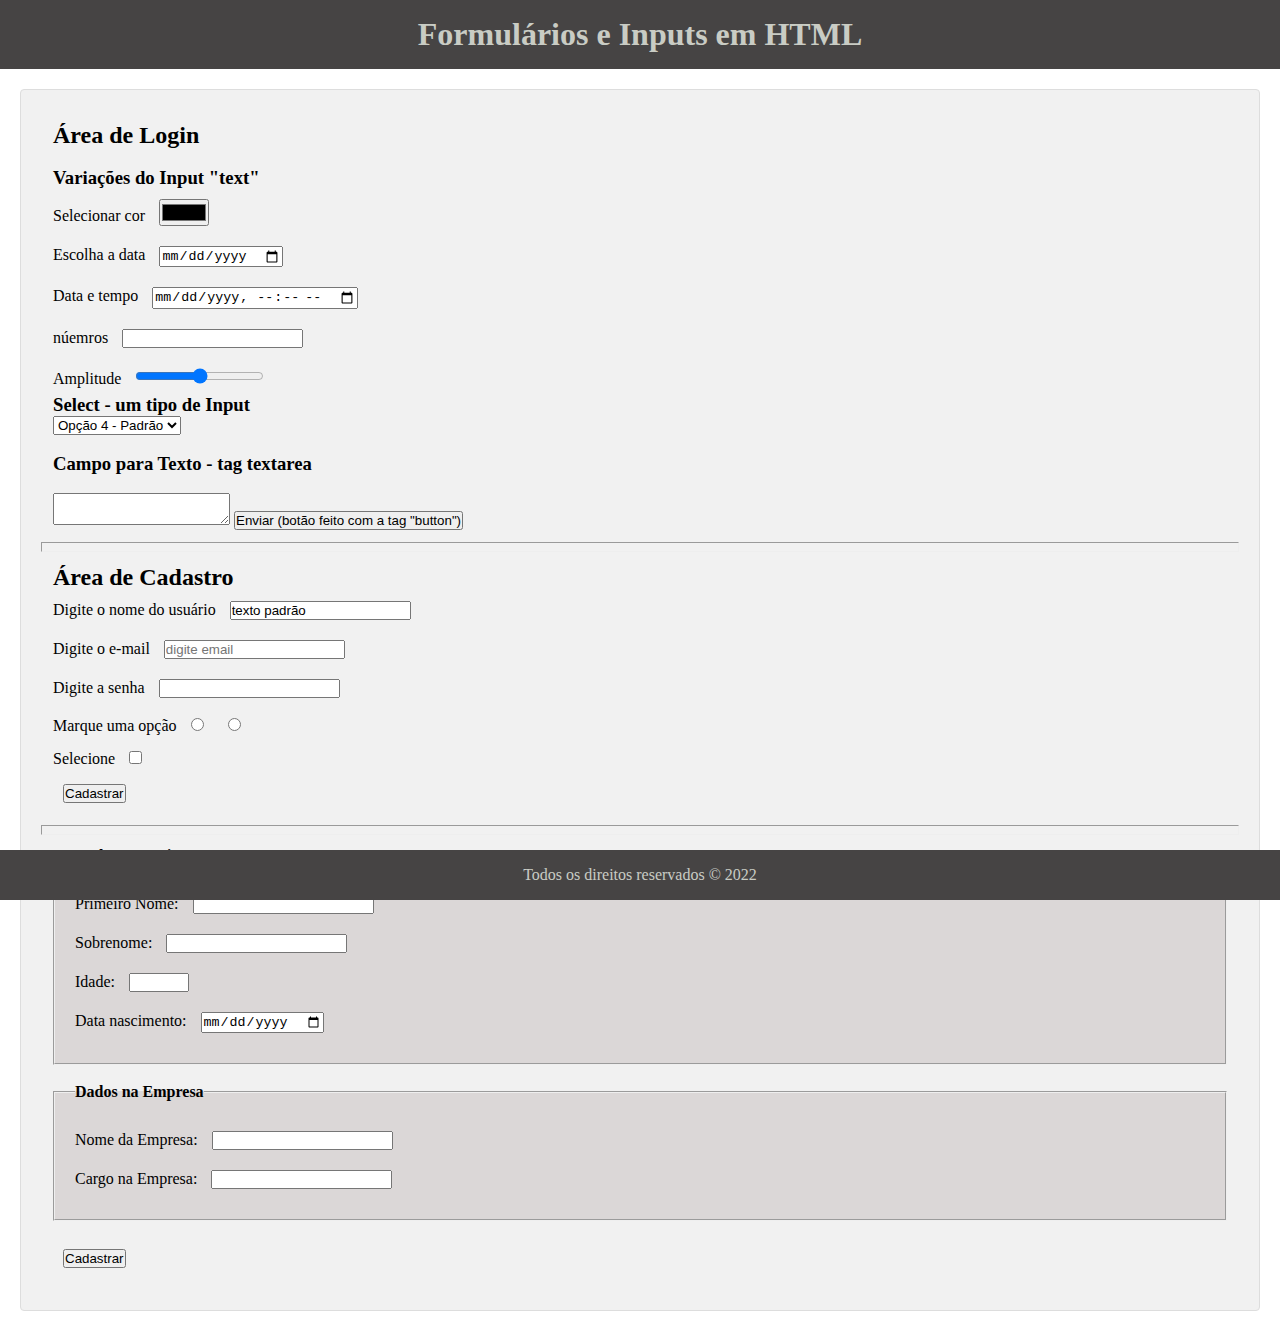
<file: Formulários/index.html>
<!DOCTYPE html>
<html lang="pt-br">
<head>
    <meta charset="UTF-8">
    <meta name="viewport" content="width=device-width, initial-scale=1.0">
    <link rel="stylesheet" href="./style.css">
    <title>Criando Formulários e Inputs</title>
</head>
<body>
    <header>
        <h1>Formulários e Inputs em HTML</h1>
    </header>
    <section>
        <div>
            <h2>Área de Login</h2>
            <br>
            <form action="/Formulários/Páginas/login.htm" method="get">
                <h3>Variações do Input "text"</h3>

                <label for="cor">Selecionar cor</label>
                <input type="color" name="cor" id="cor">
                <br>
                <label for="date">Escolha a data</label>
                <input type="date" name="data" id="date">
                <br>
                <label for="date2">Data e tempo</label>
                <input type="datetime-local" name="date_e_time" id="date2">
                <br>
                <label for="number">núemros</label>
                <input type="number" name="numero"  id="number">
                <br>
                <label for="range">Amplitude</label>
                <input type="range" name="ampitude" id="range">
                <br>
                <h3>Select - um tipo de Input</h3>
                <select name="select" id="sel">
                    <option value="Teste de opcao1">Opção 1</option>
                    <option value="Teste de opcao2">Opção 2</option>
                    <option value="Teste de opcao3">Opção 3</option>
                    <option value="Valor Padrão opcao4" selected>Opção 4  - Padrão</option>
                </select>
                <br>
                <br>
                <h3>Campo para Texto - tag textarea</h3>
                <br>
                <textarea name="area_texto" id="a_text"></textarea>
                <button name="botão" id="botao">Enviar (botão feito com a tag "button")</button>
            </form>
        </div>
        <hr style="height: 10px;">
        <div>
            <h2>Área de Cadastro</h2>
            <form action="/Formulários/Páginas/cadastro.html" method="GET">

                <label for="name">Digite o nome do usuário</label>
                <input type="text" name="usuario" id="name" value="texto padrão">
                <br>
                <label for="email">Digite o e-mail</label>
                <input type="email" name="email" id="email" placeholder="digite email">
                <br>
                <label for="password">Digite a senha</label>
                <input type="password" name="senha" id="password">
                <br>
                <label for="marcar">Marque uma opção</label>
                <input type="radio" name="opcao" id="marcar1" value="opcao1">
                <input type="radio" name="opcao" id="marcar1" value="opcao2">
                <br>
                <label for="box">Selecione</label>
                <input type="checkbox" name="aceitar" id="box">
                <br>
                <input type="submit" value="Cadastrar">
            </form>
        </div>
        <hr style="height: 10px;">
        <div>
            <form action="POST">
                <input type="hidden" name="campoOculto" id="hidden" value="ID_TOKEN_ou_outro">
                <fieldset>
                    <legend style="font-weight: bold;">Dados Pessoais</legend>
                    <label for="first_name"> 
                    Primeiro Nome:
                    <input type="text" name="nome" id="first_name" required>
                    </label>
                    <br>
                    <label for="post_name">
                        Sobrenome:
                        <input type="text" name="sobrenome" id="post_name" required>
                    </label>
                    <br>
                    <label for="age">Idade:
                        <input type="number" name="idade" id="age" step="2" min="18" max="100">
                    </label>
                    <br>
                    <label for="date">Data nascimento:
                        <input type="date" name="dataNascimento" id="date" min="2012-01-01">
                    </label>
                </fieldset>
                <br>
                <fieldset>
                    <Legend style="font-weight: bold;">Dados na Empresa</Legend>
                    <label for="emp_name"> 
                    Nome da Empresa:
                    <input type="text" name="nome" id="emp_name" required>
                    </label>
                    <br>
                    <label for="cargo">
                        Cargo na Empresa:
                        <input type="text" name="sobrenome" id="cargo" required>
                    </label>
                </fieldset>
                <br>
                <input type="submit" value="Cadastrar">
            </form>
        </div>
    </section>
</body>
<footer>
    <p>Todos os direitos reservados &copy; 2022</p>
</footer>
</html>
</file>
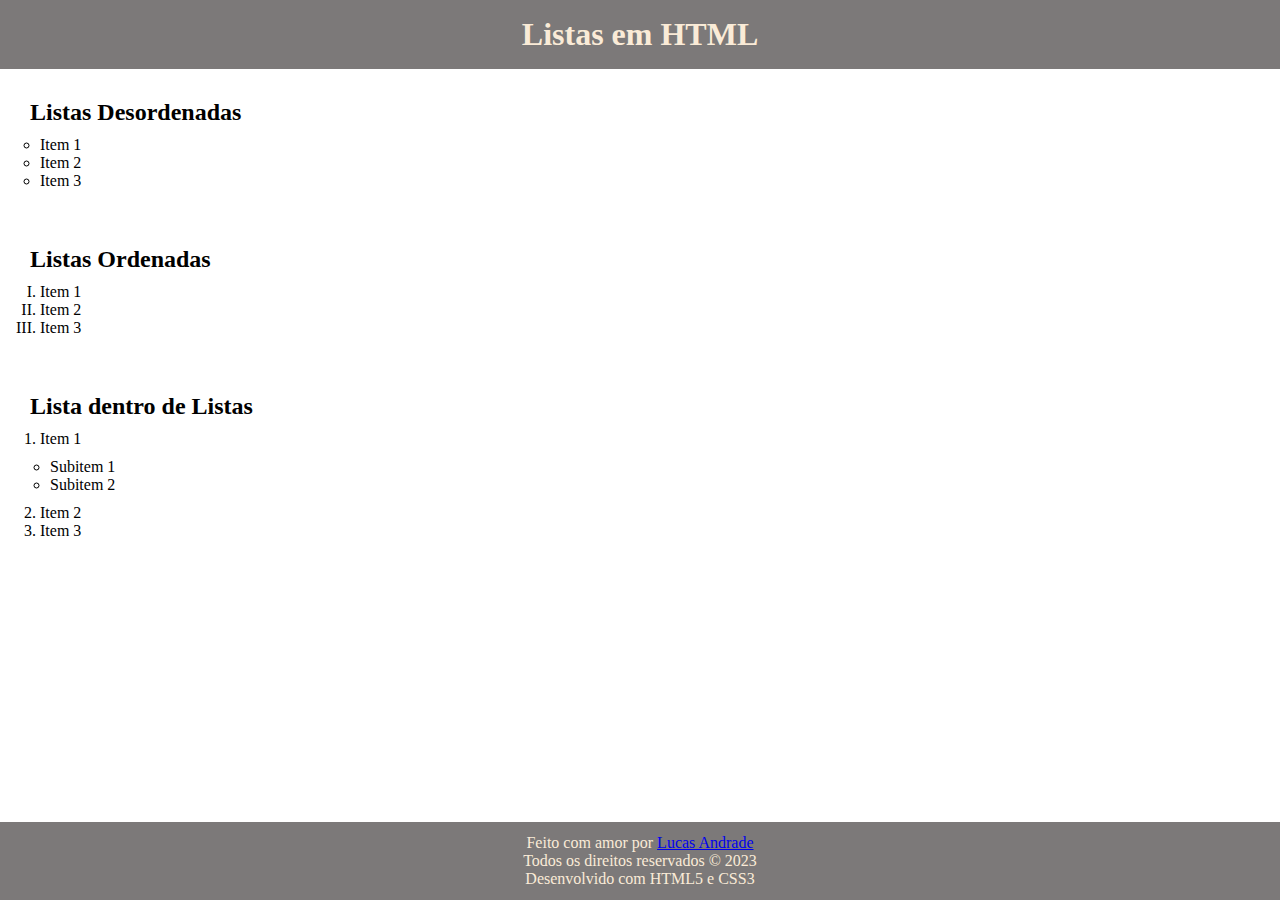
<file: Listas/index.html>
<!DOCTYPE html>
<html lang="pt-br">
<head>
    <meta charset="UTF-8">
    <meta name="viewport" content="width=device-width, initial-scale=1.0">
    <link rel="stylesheet" href="./style.css">
    <title>Listas</title>
</head>
<body>
    <header>
        <h1>Listas em HTML</h1>
    </header>
    <section>
        <div>
            <h2>Listas Desordenadas</h2>

            <ul style="list-style-type:circle;">
                <li>Item 1</li>
                <li>Item 2</li>
                <li>Item 3</li>
            </ul>
        </div>
        <div>
            <h2>Listas Ordenadas</h2>

            <ol type="I">
                <li>Item 1</li>
                <li>Item 2</li>
                <li>Item 3</li>
            </ol>
        </div>
        <div>
            <h2>Lista dentro de Listas</h2>

            <ol>
                <li>Item 1
                    <ul>
                        <li>Subitem 1</li>
                        <li>Subitem 2</li>
                    </ul>
                </li>
                <li>Item 2</li>
                <li>Item 3</li>
            </ol>
        </div>
    </section>
    
</body>
<footer>
    <p>Feito com amor por <a href="https://www.linkedin.com/in/lucas-andrade-22b0a61a6/">Lucas Andrade</a></p>
    <p>Todos os direitos reservados &copy; 2023</p>
    <p>Desenvolvido com HTML5 e CSS3</p>
</footer>
</html>
</file>
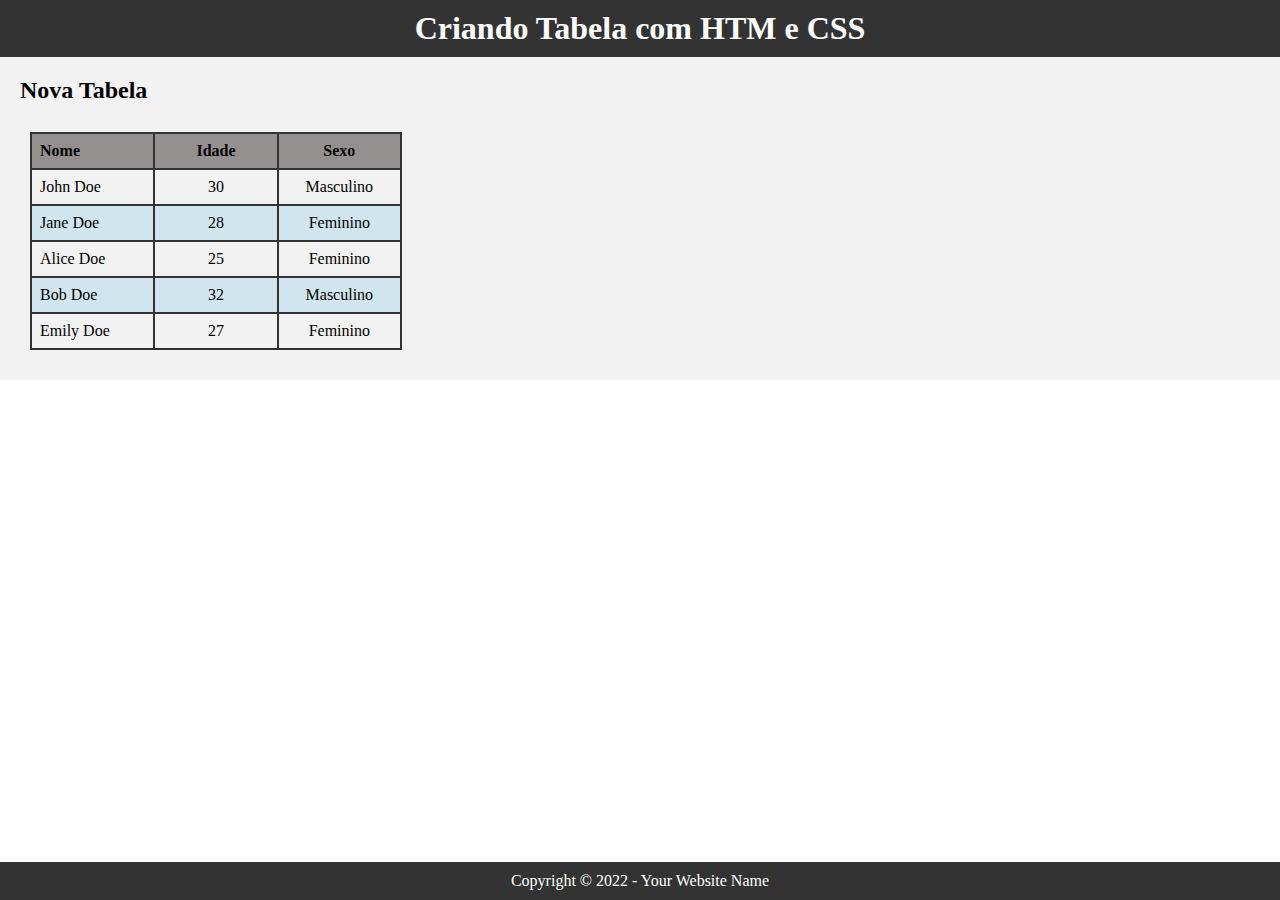
<file: Tabelas/index.html>
<!DOCTYPE html>
<html lang="pt-br">
<head>
    <meta charset="UTF-8">
    <meta name="viewport" content="width=device-width, initial-scale=1.0">
    <link rel="stylesheet" href="./style.css">
    <title>Tabelas em HTML com CSS</title>
</head>
<body>
    <header>
        <h1>Criando Tabela com HTM e CSS</h1>
    </header>
    <section>
        <h2>Nova Tabela</h2>
        <br>
        <div>
            <table>
                <thead>
                    <tr>
                        <th class="nome" >Nome</th>
                        <th>Idade</th>
                        <th>Sexo</th>
                    </tr>
                </thead>
                <tbody>
                    <tr>
                        <td class="nome">John Doe</td>
                        <td>30</td>
                        <td>Masculino</td>
                    </tr>
                    <tr>
                        <td class="nome">Jane Doe</td>
                        <td>28</td>
                        <td>Feminino</td>
                    </tr>
                    <tr>
                        <td class="nome">Alice Doe</td>
                        <td>25</td>
                        <td>Feminino</td>
                    </tr>
                    <tr>
                        <td class="nome">Bob Doe</td>
                        <td>32</td>
                        <td>Masculino</td>
                    </tr>
                    <tr>
                        <td class="nome">Emily Doe</td>
                        <td>27</td>
                        <td>Feminino</td>
                    </tr>
                </tbody>
            </table>
        </div>
    </section>
    
</body>
<footer>
    <p>Copyright © 2022 - Your Website Name</p>
</footer>
</html>
</file>
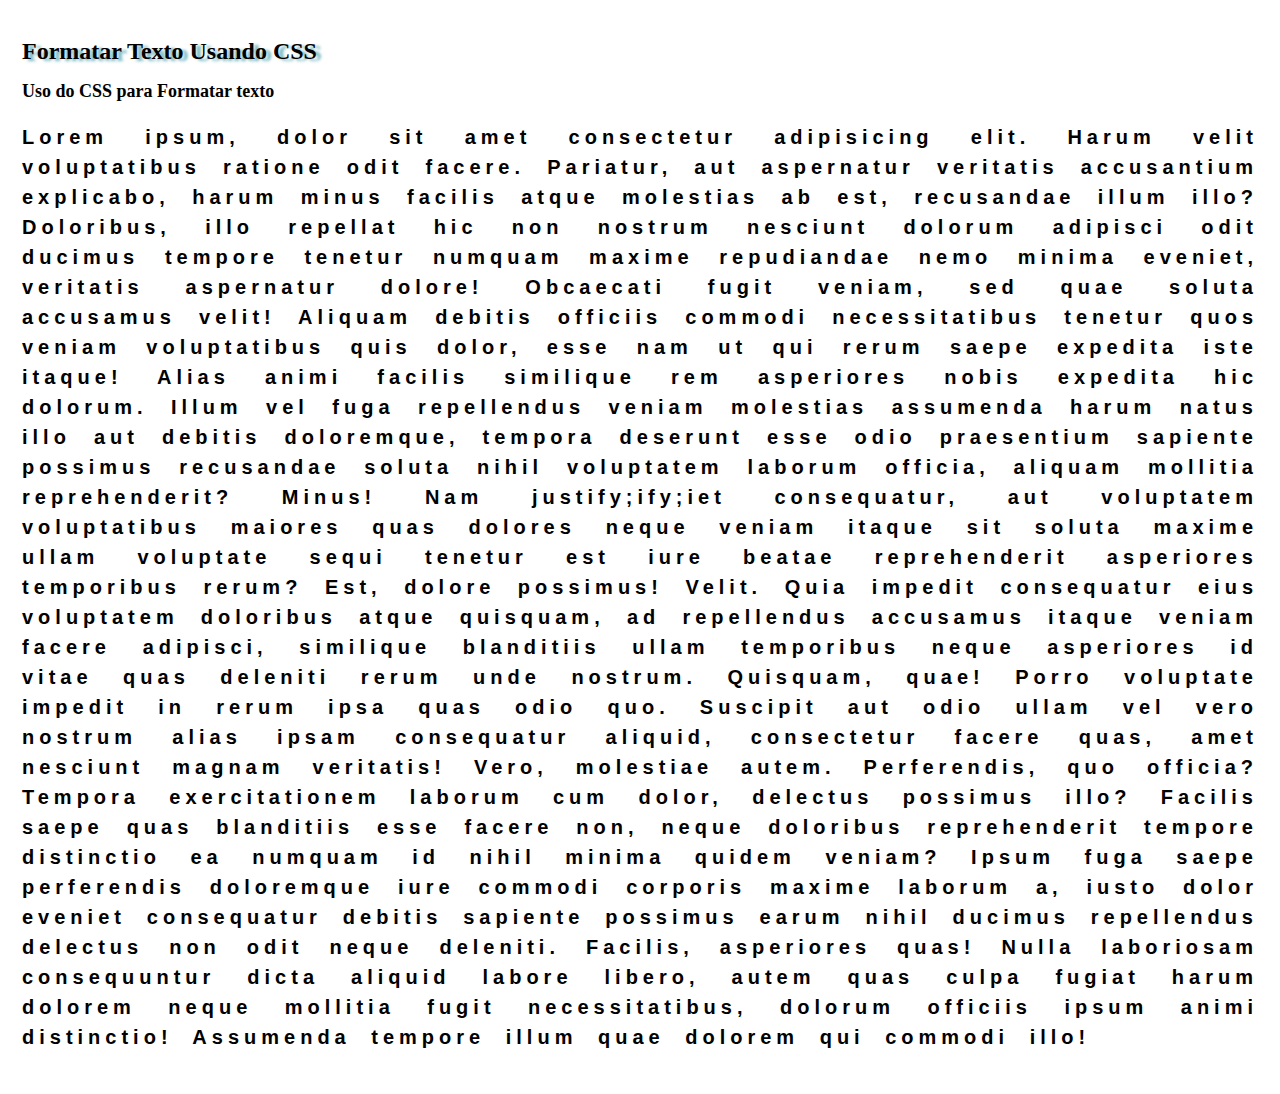
<file: Format_txt_CSS/text.html>
<!DOCTYPE html>
<html lang="en">
<head>
    <meta charset="UTF-8">
    <meta name="viewport" content="width=device-width, initial-scale=1.0">
    <link rel="stylesheet" href="./text.css">
    <title>Formatação de Texto</title>
</head>
<body>
    <header>
        <h1>Formatar Texto Usando CSS</h1>
    </header>
    <section>
        <h2>Uso do CSS para Formatar texto</h2>
        <p>
            Lorem ipsum, dolor sit amet consectetur adipisicing elit. Harum velit voluptatibus ratione odit facere. Pariatur, aut aspernatur veritatis accusantium explicabo, harum minus facilis atque molestias ab est, recusandae illum illo?
            Doloribus, <a>illo repellat hic non nostrum nesciunt dolorum adipisci odit</a> ducimus tempore tenetur numquam maxime repudiandae nemo minima eveniet, veritatis aspernatur dolore! Obcaecati fugit veniam, sed quae soluta accusamus velit!
            Aliquam debitis officiis commodi necessitatibus tenetur quos veniam voluptatibus quis dolor, esse nam ut qui rerum saepe expedita iste itaque! Alias animi facilis similique rem asperiores nobis expedita hic dolorum.
            Illum vel fuga repellendus veniam molestias assumenda harum natus illo aut debitis doloremque, tempora deserunt esse odio praesentium sapiente possimus recusandae soluta nihil voluptatem laborum officia, aliquam mollitia reprehenderit? Minus!
            Nam justify;ify;iet consequatur, aut voluptatem voluptatibus maiores quas dolores neque veniam itaque sit soluta maxime ullam voluptate sequi tenetur est iure beatae reprehenderit asperiores temporibus rerum? Est, dolore possimus! Velit.
            Quia impedit consequatur eius voluptatem doloribus atque quisquam, ad repellendus accusamus itaque veniam facere adipisci, similique blanditiis ullam temporibus neque asperiores id vitae quas deleniti rerum unde nostrum. Quisquam, quae!
            Porro voluptate impedit in rerum ipsa quas odio quo. Suscipit aut odio ullam vel vero nostrum alias ipsam consequatur aliquid, consectetur facere quas, amet nesciunt magnam veritatis! Vero, molestiae autem.
            Perferendis, quo officia? Tempora exercitationem laborum cum dolor, delectus possimus illo? Facilis saepe quas blanditiis esse facere non, neque doloribus reprehenderit tempore distinctio ea numquam id nihil minima quidem veniam?
            Ipsum fuga saepe perferendis doloremque iure commodi corporis maxime laborum a, iusto dolor eveniet consequatur debitis sapiente possimus earum nihil ducimus repellendus delectus non odit neque deleniti. Facilis, asperiores quas!
            Nulla laboriosam consequuntur dicta aliquid labore libero, autem quas culpa fugiat harum dolorem neque mollitia fugit necessitatibus, dolorum officiis ipsum animi distinctio! Assumenda tempore illum quae dolorem qui commodi illo!
        </p>
    </section>
    
</body>
</html>
</file>
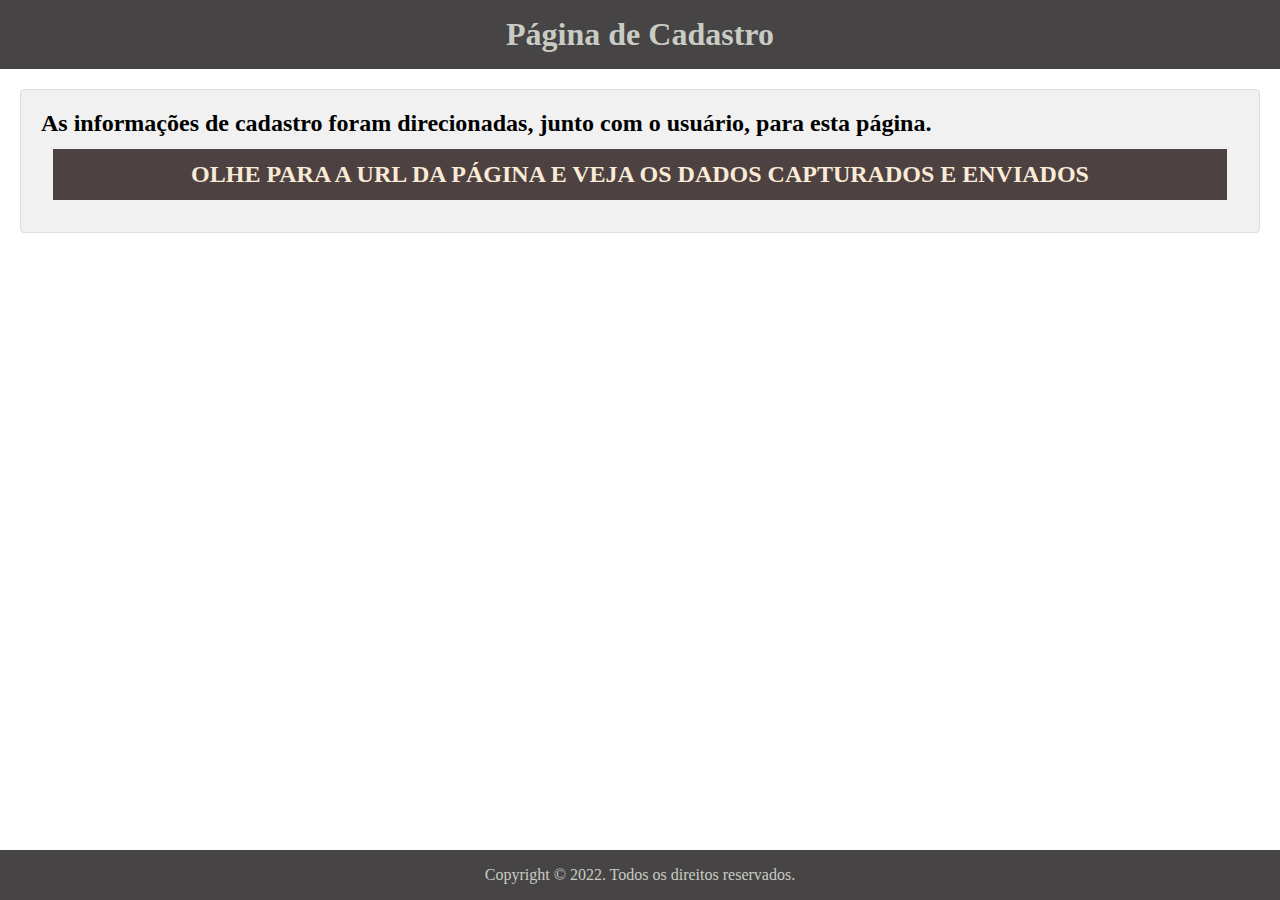
<file: Formulários/Páginas/cadastro.html>
<!DOCTYPE html>
<html lang="pt-br">
<head>
    <meta charset="UTF-8">
    <meta name="viewport" content="width=device-width, initial-scale=1.0">
    <link rel="stylesheet" href="/Formulários/style.css">
    <title>Página de Cadastro</title>
</head>
<body>
    <header>
        <h1>Página de Cadastro</h1>
    </header>
    <section>
        <h2>As informações de cadastro foram direcionadas, junto com o usuário, para esta página.</h2>

        <div style="background-color: rgb(78, 65, 65); color:antiquewhite; text-align:center; margin: 12px">
            <h2>OLHE PARA A URL DA PÁGINA E VEJA OS DADOS CAPTURADOS E ENVIADOS</h2>
        </div>
    </section>
</body>
<footer>
    <p>Copyright © 2022. Todos os direitos reservados.</p>
</footer>
</html>
</file>
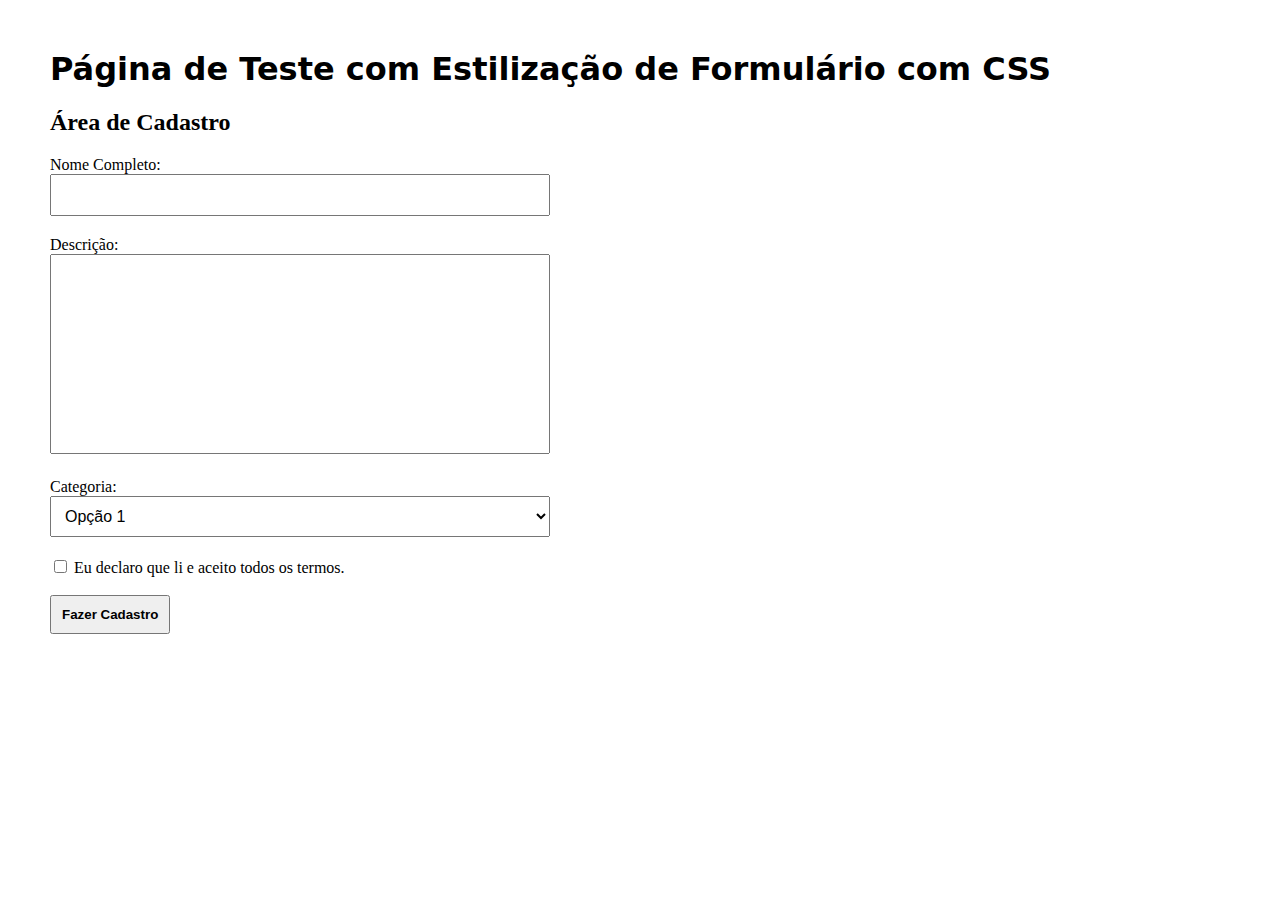
<file: Formulários/Páginas/Estilizada.html>
<!DOCTYPE html>
<html lang="pt-br">
<head>
    <meta charset="UTF-8">
    <meta name="viewport" content="width=device-width, initial-scale=1.0">
    <link rel="stylesheet" href="./Estilizada.css">
    <title>Estilização de Formulário com CSS</title>
</head>
<body>
    <header>
        <h1>Página de Teste com Estilização de Formulário com CSS</h1>
    </header>
    <section>
        <h2>Área de Cadastro</h2>
        
        <form action="./login.htm" method="get">
            <label for="name">
                Nome Completo: <br>
                <input type="text" name="nome" id="name">
            </label>

            <label for="description">
                Descrição: <br>
                <textarea name="descricao" id="description"></textarea>
            </label>

            <label for="">
                Categoria: <br>
                <select name="categoria" id="">
                    <option value="1">Opção 1</option>
                    <option value="2">Opção 2</option>
                    <option value="3">Opção 3</option>
                    <option value="4">Opção 4</option>
                    <option value="5">Opção 5</option>
                </select>
            </label>

            <label for="">
                <input type="checkbox" id="check">
                Eu declaro que li e aceito todos <a href="./termos.html" target="_blank" id="link">os termos.</a> 
            </label>
            <br>

            <button>Fazer Cadastro</button>
        </form>
    </section>
</body>
</html>
</file>
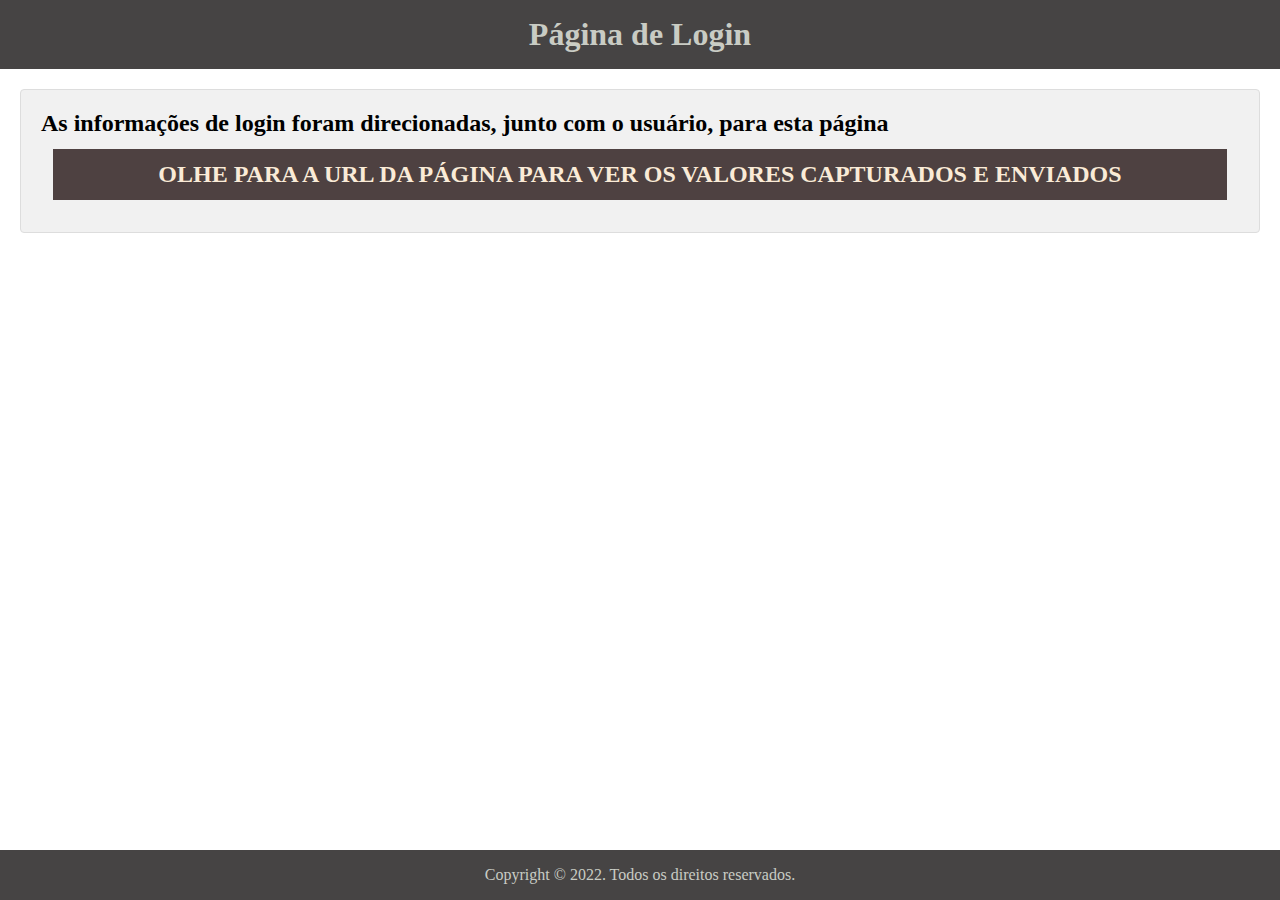
<file: Formulários/Páginas/login.htm>
<!DOCTYPE html>
<html lang="en">
<head>
    <meta charset="UTF-8">
    <meta name="viewport" content="width=device-width, initial-scale=1.0">
    <link rel="stylesheet" href="/Formulários/style.css">
    <title>Página de Login</title>
</head>
<body>
    <header>
        <h1>Página de Login</h1>
    </header>
    <section>
        <h2>As informações de login foram direcionadas, junto com o usuário, para esta página</h2>
        <div style="background-color: rgb(78, 65, 65); color:antiquewhite; text-align:center; margin: 12px">
            <h2>OLHE PARA A URL DA PÁGINA PARA VER OS VALORES CAPTURADOS E ENVIADOS</h2>
        </div>
    </section>
</body>
<footer>
    <p>Copyright © 2022. Todos os direitos reservados.</p>
</footer>
</html>
</file>
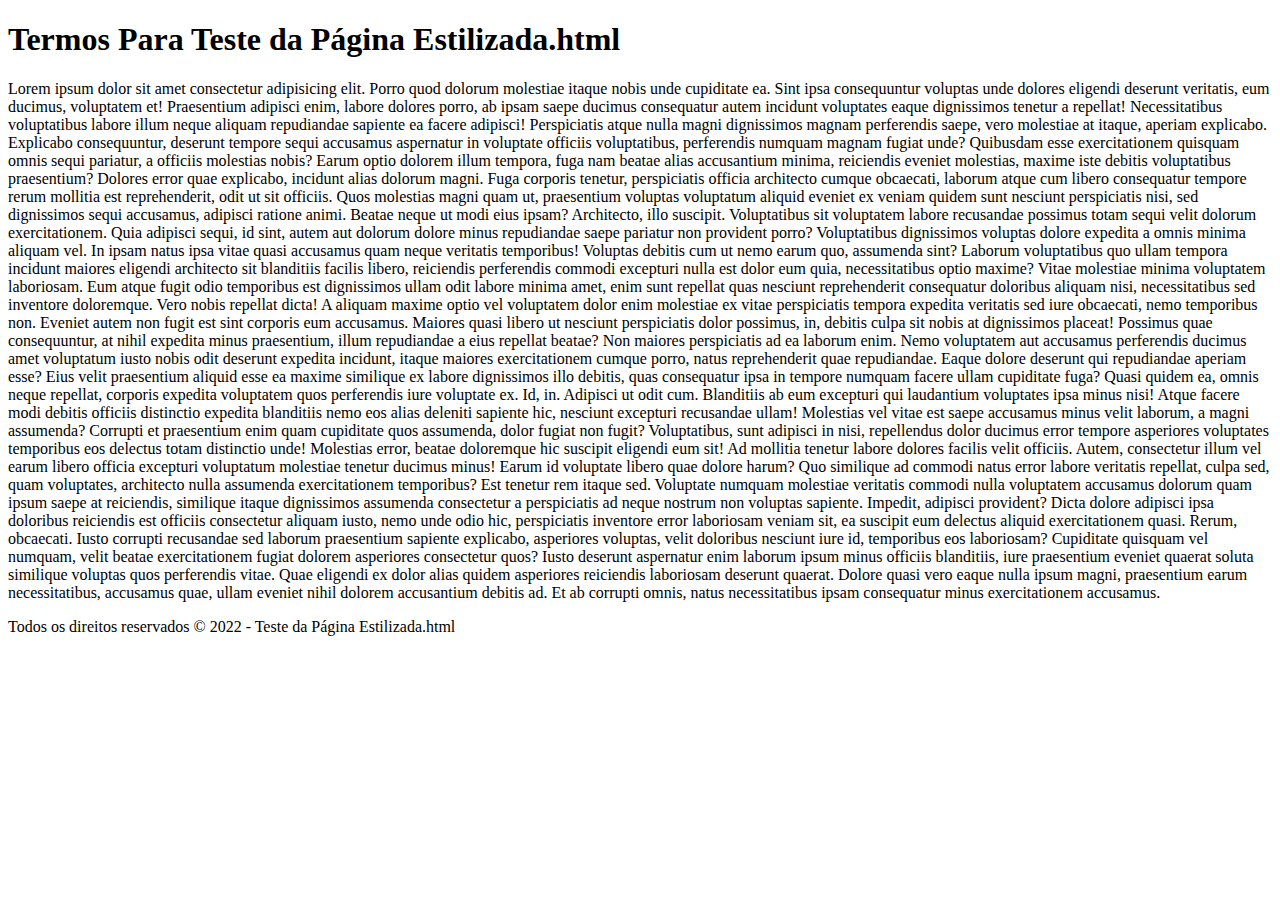
<file: Formulários/Páginas/termos.html>
<!DOCTYPE html>
<html lang="pt-br">
<head>
    <meta charset="UTF-8">
    <meta name="viewport" content="width=device-width, initial-scale=1.0">
    <title>Termos da Página Estilizada</title>
</head>
<body>
    <Header>
        <h1>Termos Para Teste da Página Estilizada.html</h1>
    </Header>
    <section>
        <p>
            Lorem ipsum dolor sit amet consectetur adipisicing elit. Porro quod dolorum molestiae itaque nobis unde cupiditate ea. Sint ipsa consequuntur voluptas unde dolores eligendi deserunt veritatis, eum ducimus, voluptatem et!
            Praesentium adipisci enim, labore dolores porro, ab ipsam saepe ducimus consequatur autem incidunt voluptates eaque dignissimos tenetur a repellat! Necessitatibus voluptatibus labore illum neque aliquam repudiandae sapiente ea facere adipisci!
            Perspiciatis atque nulla magni dignissimos magnam perferendis saepe, vero molestiae at itaque, aperiam explicabo. Explicabo consequuntur, deserunt tempore sequi accusamus aspernatur in voluptate officiis voluptatibus, perferendis numquam magnam fugiat unde?
            Quibusdam esse exercitationem quisquam omnis sequi pariatur, a officiis molestias nobis? Earum optio dolorem illum tempora, fuga nam beatae alias accusantium minima, reiciendis eveniet molestias, maxime iste debitis voluptatibus praesentium?
            Dolores error quae explicabo, incidunt alias dolorum magni. Fuga corporis tenetur, perspiciatis officia architecto cumque obcaecati, laborum atque cum libero consequatur tempore rerum mollitia est reprehenderit, odit ut sit officiis.
            Quos molestias magni quam ut, praesentium voluptas voluptatum aliquid eveniet ex veniam quidem sunt nesciunt perspiciatis nisi, sed dignissimos sequi accusamus, adipisci ratione animi. Beatae neque ut modi eius ipsam?
            Architecto, illo suscipit. Voluptatibus sit voluptatem labore recusandae possimus totam sequi velit dolorum exercitationem. Quia adipisci sequi, id sint, autem aut dolorum dolore minus repudiandae saepe pariatur non provident porro?
            Voluptatibus dignissimos voluptas dolore expedita a omnis minima aliquam vel. In ipsam natus ipsa vitae quasi accusamus quam neque veritatis temporibus! Voluptas debitis cum ut nemo earum quo, assumenda sint?
            Laborum voluptatibus quo ullam tempora incidunt maiores eligendi architecto sit blanditiis facilis libero, reiciendis perferendis commodi excepturi nulla est dolor eum quia, necessitatibus optio maxime? Vitae molestiae minima voluptatem laboriosam.
            Eum atque fugit odio temporibus est dignissimos ullam odit labore minima amet, enim sunt repellat quas nesciunt reprehenderit consequatur doloribus aliquam nisi, necessitatibus sed inventore doloremque. Vero nobis repellat dicta!
            A aliquam maxime optio vel voluptatem dolor enim molestiae ex vitae perspiciatis tempora expedita veritatis sed iure obcaecati, nemo temporibus non. Eveniet autem non fugit est sint corporis eum accusamus.
            Maiores quasi libero ut nesciunt perspiciatis dolor possimus, in, debitis culpa sit nobis at dignissimos placeat! Possimus quae consequuntur, at nihil expedita minus praesentium, illum repudiandae a eius repellat beatae?
            Non maiores perspiciatis ad ea laborum enim. Nemo voluptatem aut accusamus perferendis ducimus amet voluptatum iusto nobis odit deserunt expedita incidunt, itaque maiores exercitationem cumque porro, natus reprehenderit quae repudiandae.
            Eaque dolore deserunt qui repudiandae aperiam esse? Eius velit praesentium aliquid esse ea maxime similique ex labore dignissimos illo debitis, quas consequatur ipsa in tempore numquam facere ullam cupiditate fuga?
            Quasi quidem ea, omnis neque repellat, corporis expedita voluptatem quos perferendis iure voluptate ex. Id, in. Adipisci ut odit cum. Blanditiis ab eum excepturi qui laudantium voluptates ipsa minus nisi!
            Atque facere modi debitis officiis distinctio expedita blanditiis nemo eos alias deleniti sapiente hic, nesciunt excepturi recusandae ullam! Molestias vel vitae est saepe accusamus minus velit laborum, a magni assumenda?
            Corrupti et praesentium enim quam cupiditate quos assumenda, dolor fugiat non fugit? Voluptatibus, sunt adipisci in nisi, repellendus dolor ducimus error tempore asperiores voluptates temporibus eos delectus totam distinctio unde!
            Molestias error, beatae doloremque hic suscipit eligendi eum sit! Ad mollitia tenetur labore dolores facilis velit officiis. Autem, consectetur illum vel earum libero officia excepturi voluptatum molestiae tenetur ducimus minus!
            Earum id voluptate libero quae dolore harum? Quo similique ad commodi natus error labore veritatis repellat, culpa sed, quam voluptates, architecto nulla assumenda exercitationem temporibus? Est tenetur rem itaque sed.
            Voluptate numquam molestiae veritatis commodi nulla voluptatem accusamus dolorum quam ipsum saepe at reiciendis, similique itaque dignissimos assumenda consectetur a perspiciatis ad neque nostrum non voluptas sapiente. Impedit, adipisci provident?
            Dicta dolore adipisci ipsa doloribus reiciendis est officiis consectetur aliquam iusto, nemo unde odio hic, perspiciatis inventore error laboriosam veniam sit, ea suscipit eum delectus aliquid exercitationem quasi. Rerum, obcaecati.
            Iusto corrupti recusandae sed laborum praesentium sapiente explicabo, asperiores voluptas, velit doloribus nesciunt iure id, temporibus eos laboriosam? Cupiditate quisquam vel numquam, velit beatae exercitationem fugiat dolorem asperiores consectetur quos?
            Iusto deserunt aspernatur enim laborum ipsum minus officiis blanditiis, iure praesentium eveniet quaerat soluta similique voluptas quos perferendis vitae. Quae eligendi ex dolor alias quidem asperiores reiciendis laboriosam deserunt quaerat.
            Dolore quasi vero eaque nulla ipsum magni, praesentium earum necessitatibus, accusamus quae, ullam eveniet nihil dolorem accusantium debitis ad. Et ab corrupti omnis, natus necessitatibus ipsam consequatur minus exercitationem accusamus.
        </p>
    </section>
    
</body>
<footer>
    <p>Todos os direitos reservados &copy; 2022 - Teste da Página Estilizada.html</p>
</footer>
</html>
</file>
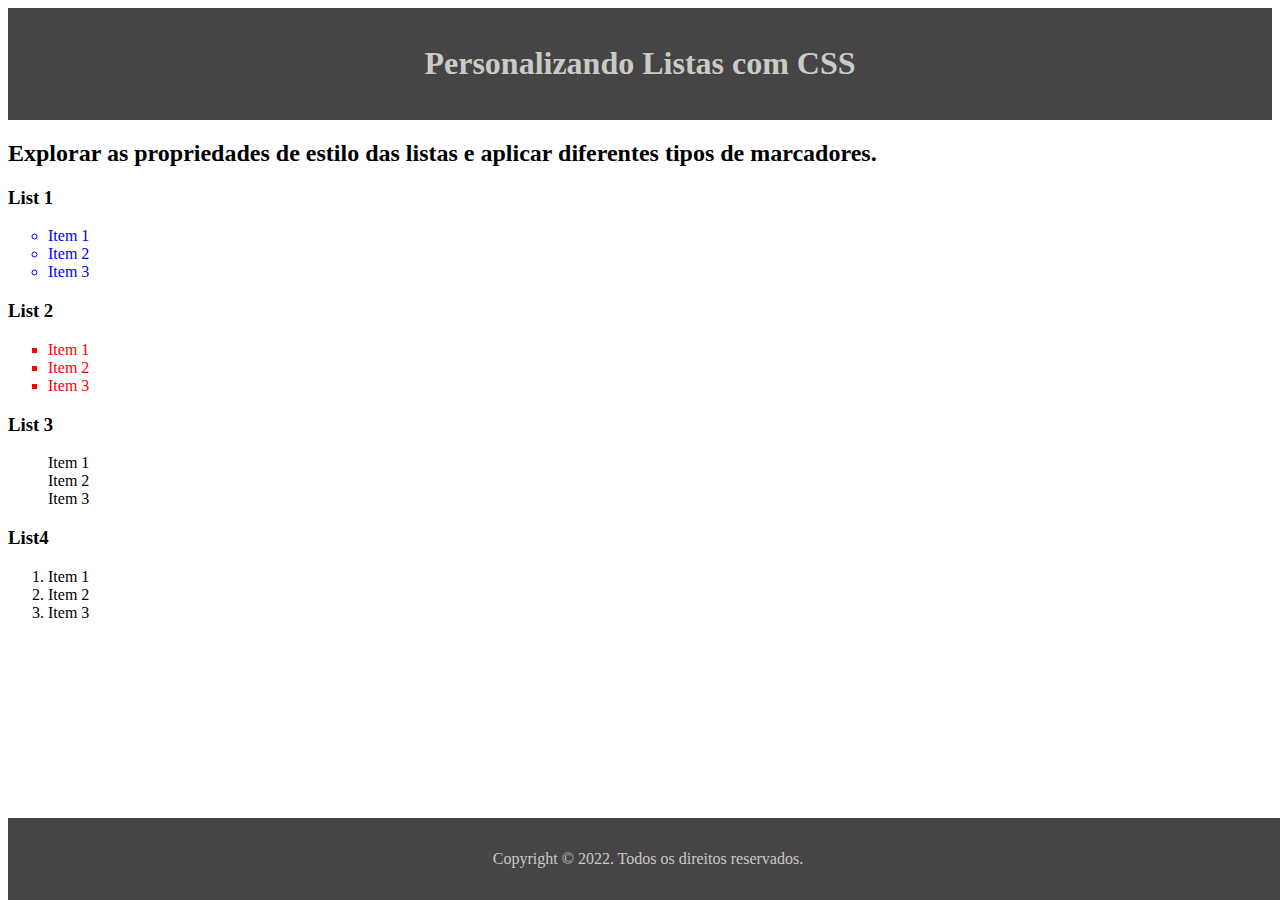
<file: Listas/Exerc/Exerc1.html>
<!DOCTYPE html>
<html lang="pt-br">
<head>
    <meta charset="UTF-8">
    <meta name="viewport" content="width=device-width, initial-scale=1.0">
    <link rel="stylesheet" href="./Exerc1.css">
    <title>Exercíico 1 - Listas HTML</title>
</head>
<body>
    <header id="cabecalho">
        <h1>Personalizando Listas com CSS</h1>
    </header>
    <section>
        <h2>Explorar as propriedades de estilo das listas e aplicar diferentes tipos de marcadores.</h2>
        
        <h3>List 1</h3>
        <ul id="list1">
            <li>Item 1</li>
            <li>Item 2</li>
            <li>Item 3</li>
        </ul>

        <h3>List 2</h3>
        <ul id="list2">
            <li>Item 1</li>
            <li>Item 2</li>
            <li>Item 3</li>
        </ul>

        <h3>List 3</h3>
        <ul id="list3">
            <li>Item 1</li>
            <li>Item 2</li>
            <li>Item 3</li>
        </ul>

        <h3>List4</h3>
        <ol id="list4">
            <li>Item 1</li>
            <li>Item 2</li>
            <li>Item 3</li>
        </ol>
    </section>
    
</body>
<footer>
    <p>Copyright © 2022. Todos os direitos reservados.</p>
</footer>
</html>
</file>
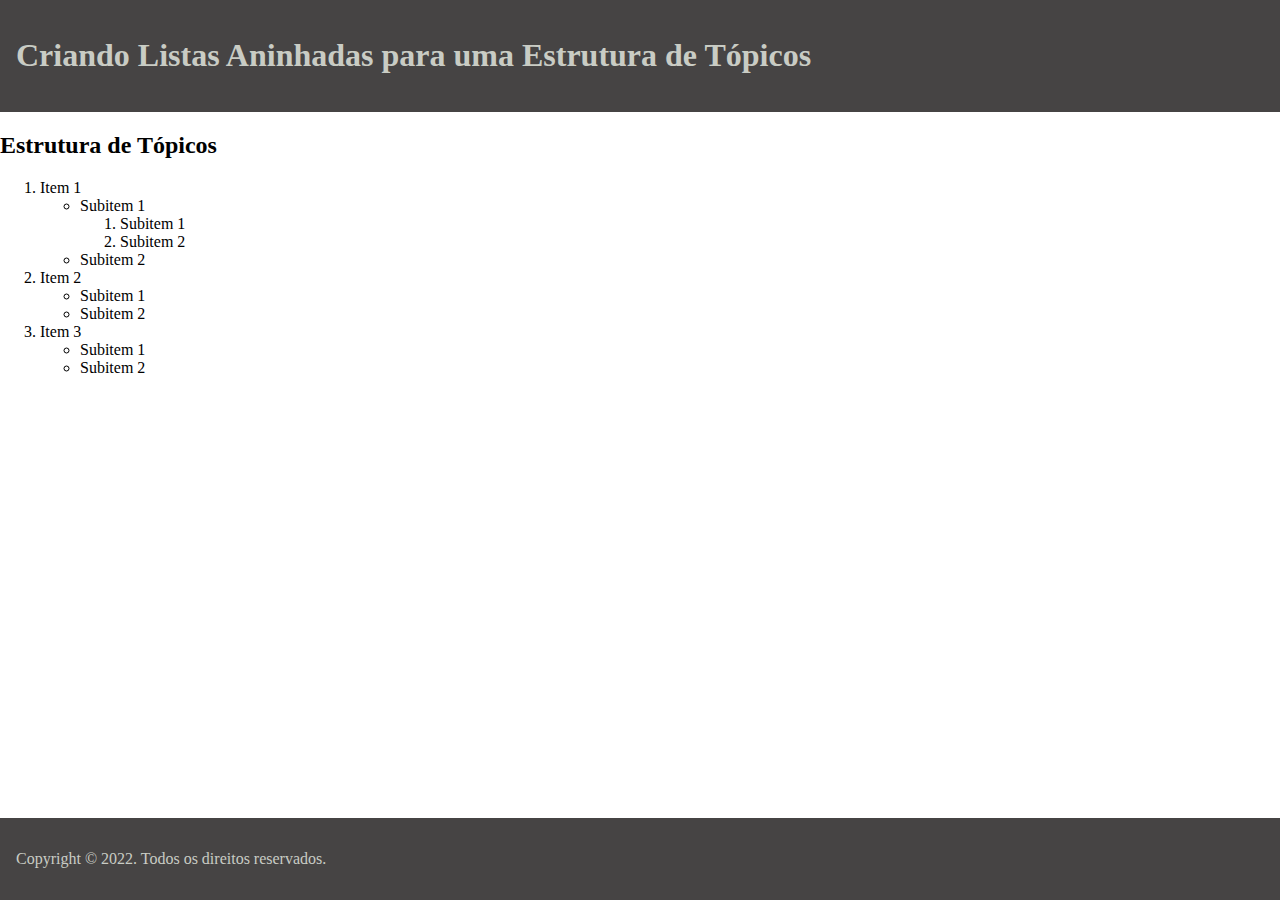
<file: Listas/Exerc2/Exerc2.html>
<!DOCTYPE html>
<html lang="en">
<head>
    <meta charset="UTF-8">
    <meta name="viewport" content="width=device-width, initial-scale=1.0">
    <link rel="stylesheet" href="./Exerc2.css">
    <title>Exercício 2 - Listas</title>
</head>
<body>
    <header>
        <h1>Criando Listas Aninhadas para uma Estrutura de Tópicos</h1>
    </header>
    <section>
        <h2>Estrutura de Tópicos</h2>

        <ol>
            <li>Item 1
                <ul>
                    <li>Subitem 1
                        <ol>
                            <li>Subitem 1</li>
                            <li>Subitem 2</li>
                        </ol>              
                    </li>
                    <li>Subitem 2</li>
                </ul>
            </li>
            <li>Item 2
                <ul>
                    <li>Subitem 1</li>
                    <li>Subitem 2</li>
                </ul>
            </li>
            <li>Item 3
                <ul>
                    <li>Subitem 1</li>
                    <li>Subitem 2</li>
                </ul>
            </li>
        </ol>
    </section>
    
</body>
<footer>
    <p>Copyright © 2022. Todos os direitos reservados.</p>
</footer>
</html>
</file>
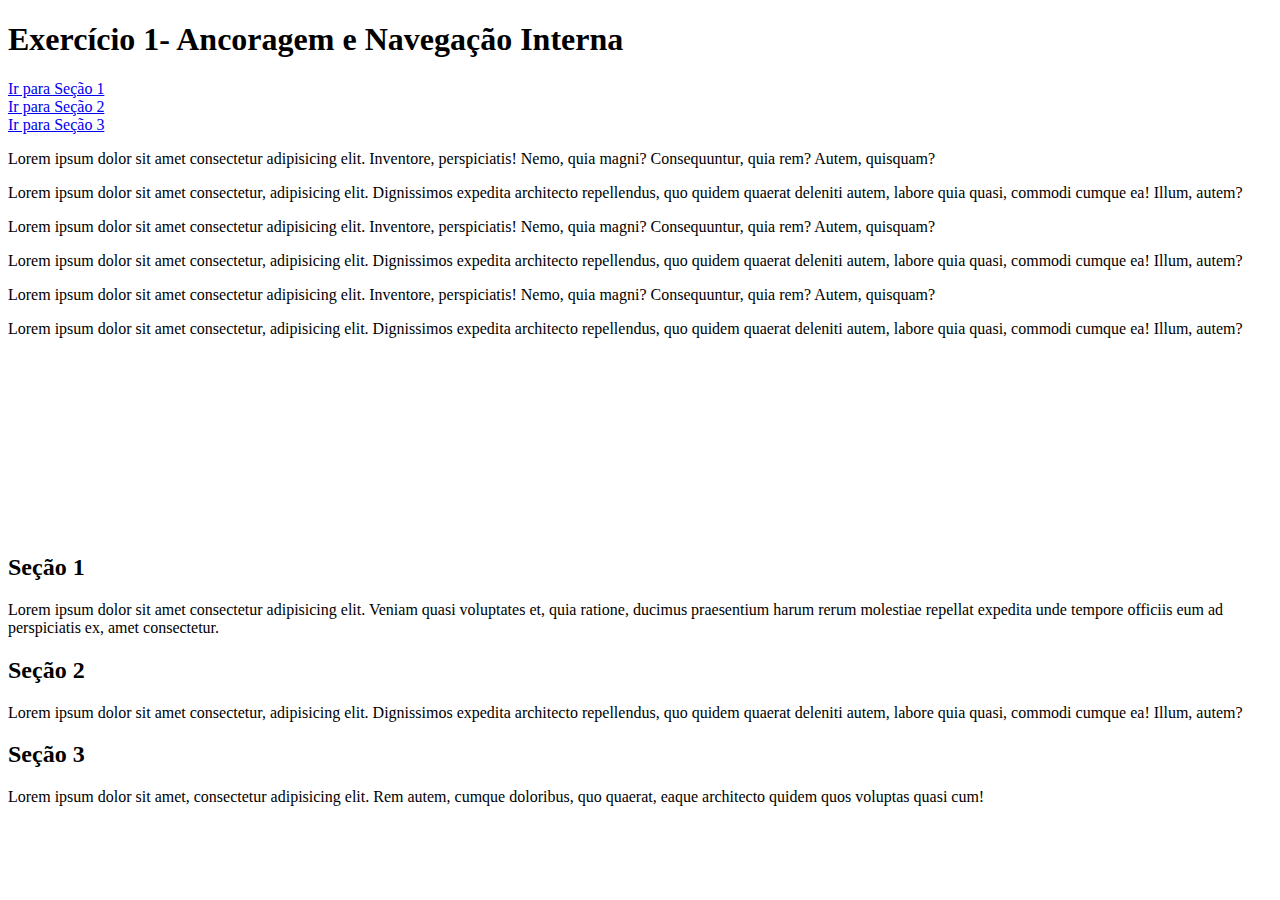
<file: Tag_a/Exerc1/Tag_a.html>
<!DOCTYPE html>
<html lang="pt-br">
<head>
    <meta charset="UTF-8">
    <meta name="viewport" content="width=device-width, initial-scale=1.0">
    <link rel="stylesheet" href="./Tag_a.css">
    <title>Exercício 1 Tag a</title>
</head>
<body>
    <h1>Exercício 1- Ancoragem e Navegação Interna</h1>
    <div>
        <a href="#section1">Ir para Seção 1</a>
        <br>
        <a href="#section2">Ir para Seção 2</a>
        <br>
        <a href="#section3">Ir para Seção 3</a>
        <br>
        <p>Lorem ipsum dolor sit amet consectetur adipisicing elit. Inventore, perspiciatis! Nemo, quia magni? Consequuntur, quia rem? Autem, quisquam?   </p>
        <p>Lorem ipsum dolor sit amet consectetur, adipisicing elit. Dignissimos expedita architecto repellendus, quo quidem quaerat deleniti autem, labore quia quasi, commodi cumque ea! Illum, autem?   </p>
        <p>Lorem ipsum dolor sit amet consectetur adipisicing elit. Inventore, perspiciatis! Nemo, quia magni? Consequuntur, quia rem? Autem, quisquam?   </p>
        <p>Lorem ipsum dolor sit amet consectetur, adipisicing elit. Dignissimos expedita architecto repellendus, quo quidem quaerat deleniti autem, labore quia quasi, commodi cumque ea! Illum, autem?   </p>
        <p>Lorem ipsum dolor sit amet consectetur adipisicing elit. Inventore, perspiciatis! Nemo, quia magni? Consequuntur, quia rem? Autem, quisquam?   </p>
        <p>Lorem ipsum dolor sit amet consectetur, adipisicing elit. Dignissimos expedita architecto repellendus, quo quidem quaerat deleniti autem, labore quia quasi, commodi cumque ea! Illum, autem?   </p>
    </div>
    <br><br><br><br><br><br><br><br><br><br>
    <section id="section1">
        <h2>Seção 1</h2>
        <p>Lorem ipsum dolor sit amet consectetur adipisicing elit. Veniam quasi voluptates et, quia ratione, ducimus praesentium harum rerum molestiae repellat expedita unde tempore officiis eum ad perspiciatis ex, amet consectetur.   </p>
    </section>
    <section id="section2">
        <h2>Seção 2</h2>
        <p>Lorem ipsum dolor sit amet consectetur, adipisicing elit. Dignissimos expedita architecto repellendus, quo quidem quaerat deleniti autem, labore quia quasi, commodi cumque ea! Illum, autem?   </p>
    </section>
    <section id="section3">
        <h2>Seção 3</h2>
        <p>Lorem ipsum dolor sit amet, consectetur adipisicing elit. Rem autem, cumque doloribus, quo quaerat, eaque architecto quidem quos voluptas quasi cum!   </p>
    </section>
    
</body>
</html>
</file>
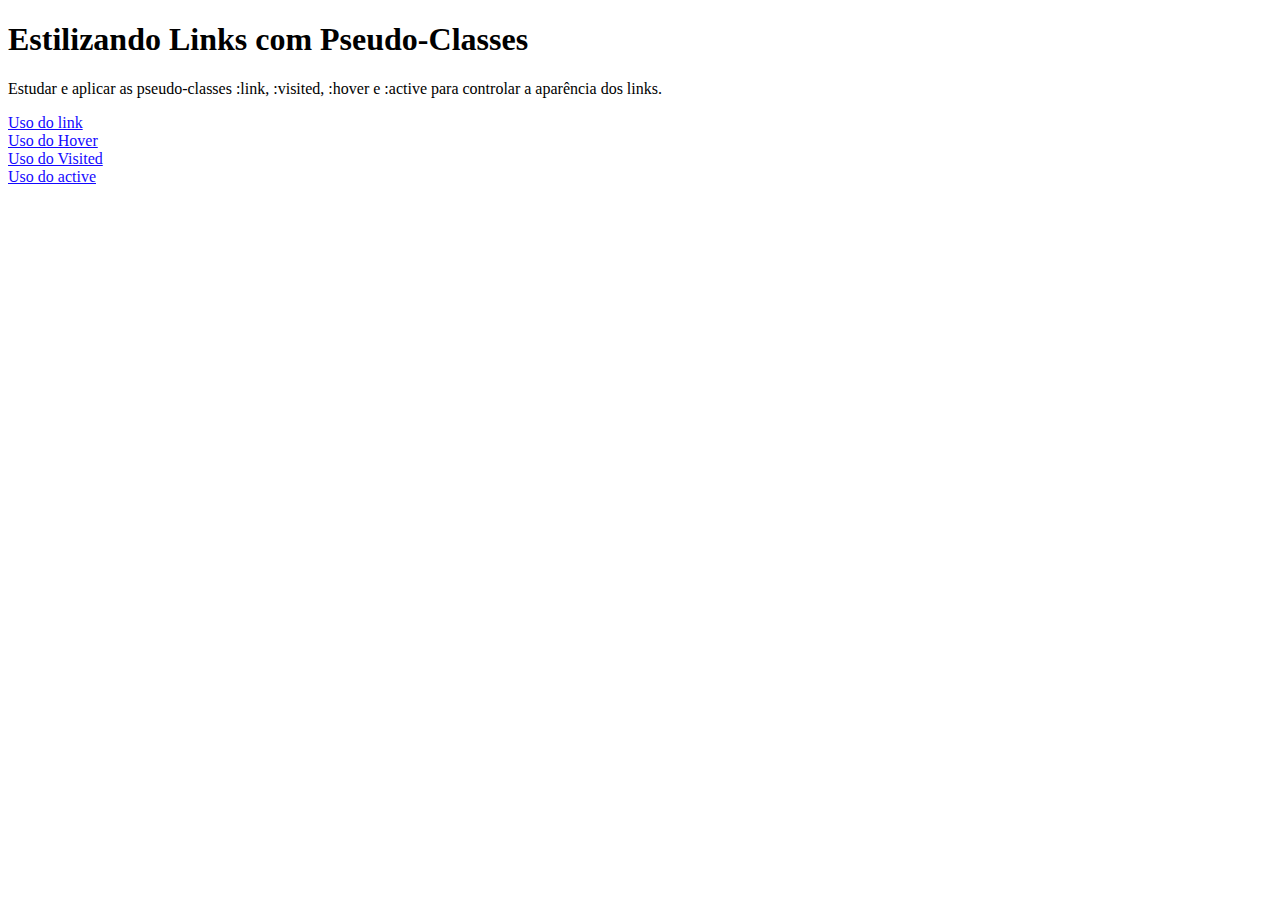
<file: Tag_a/Exerc2/Tag2.html>
<!DOCTYPE html>
<html lang="pt-br">
<head>
    <meta charset="UTF-8">
    <meta name="viewport" content="width=device-width, initial-scale=1.0">
    <link rel="stylesheet" href="./Tag2.css">
    <title>Exercício 2 - Tag a</title>
</head>
<body>
    <section>   
        <h1>Estilizando Links com Pseudo-Classes</h1>
        <p>Estudar e aplicar as pseudo-classes :link, :visited, :hover e :active para controlar a aparência dos links.</p>
    </section>
    <div>
        <a href="https://www.google.com.br/" target="_blank" rel="noopener noreferrer">Uso do link</a>
        <br>
        <a href="https://copilot.microsoft.com/onboarding" target="_blank" rel="noopener noreferrer">Uso do Hover</a>
        <br>
        <a href="https://gemini.google.com/app?hl=pt-BR" target="_blank" rel="noopener noreferrer">Uso do Visited</a>
        <br>
        <a href="https://claude.ai/login?returnTo=%2F%3F" target="_blank" rel="noopener noreferrer">Uso do active</a>
        <!--A linha de código tem um problema de segurança ao usar target="_blank" sem rel="noopener noreferrer", tornando-a vulnerável a ataques de tabnabbing. Ao corrigir isso, você melhora a segurança do site e a experiência geral do usuário.-->
    </div>
    
</body>
</html>
</file>
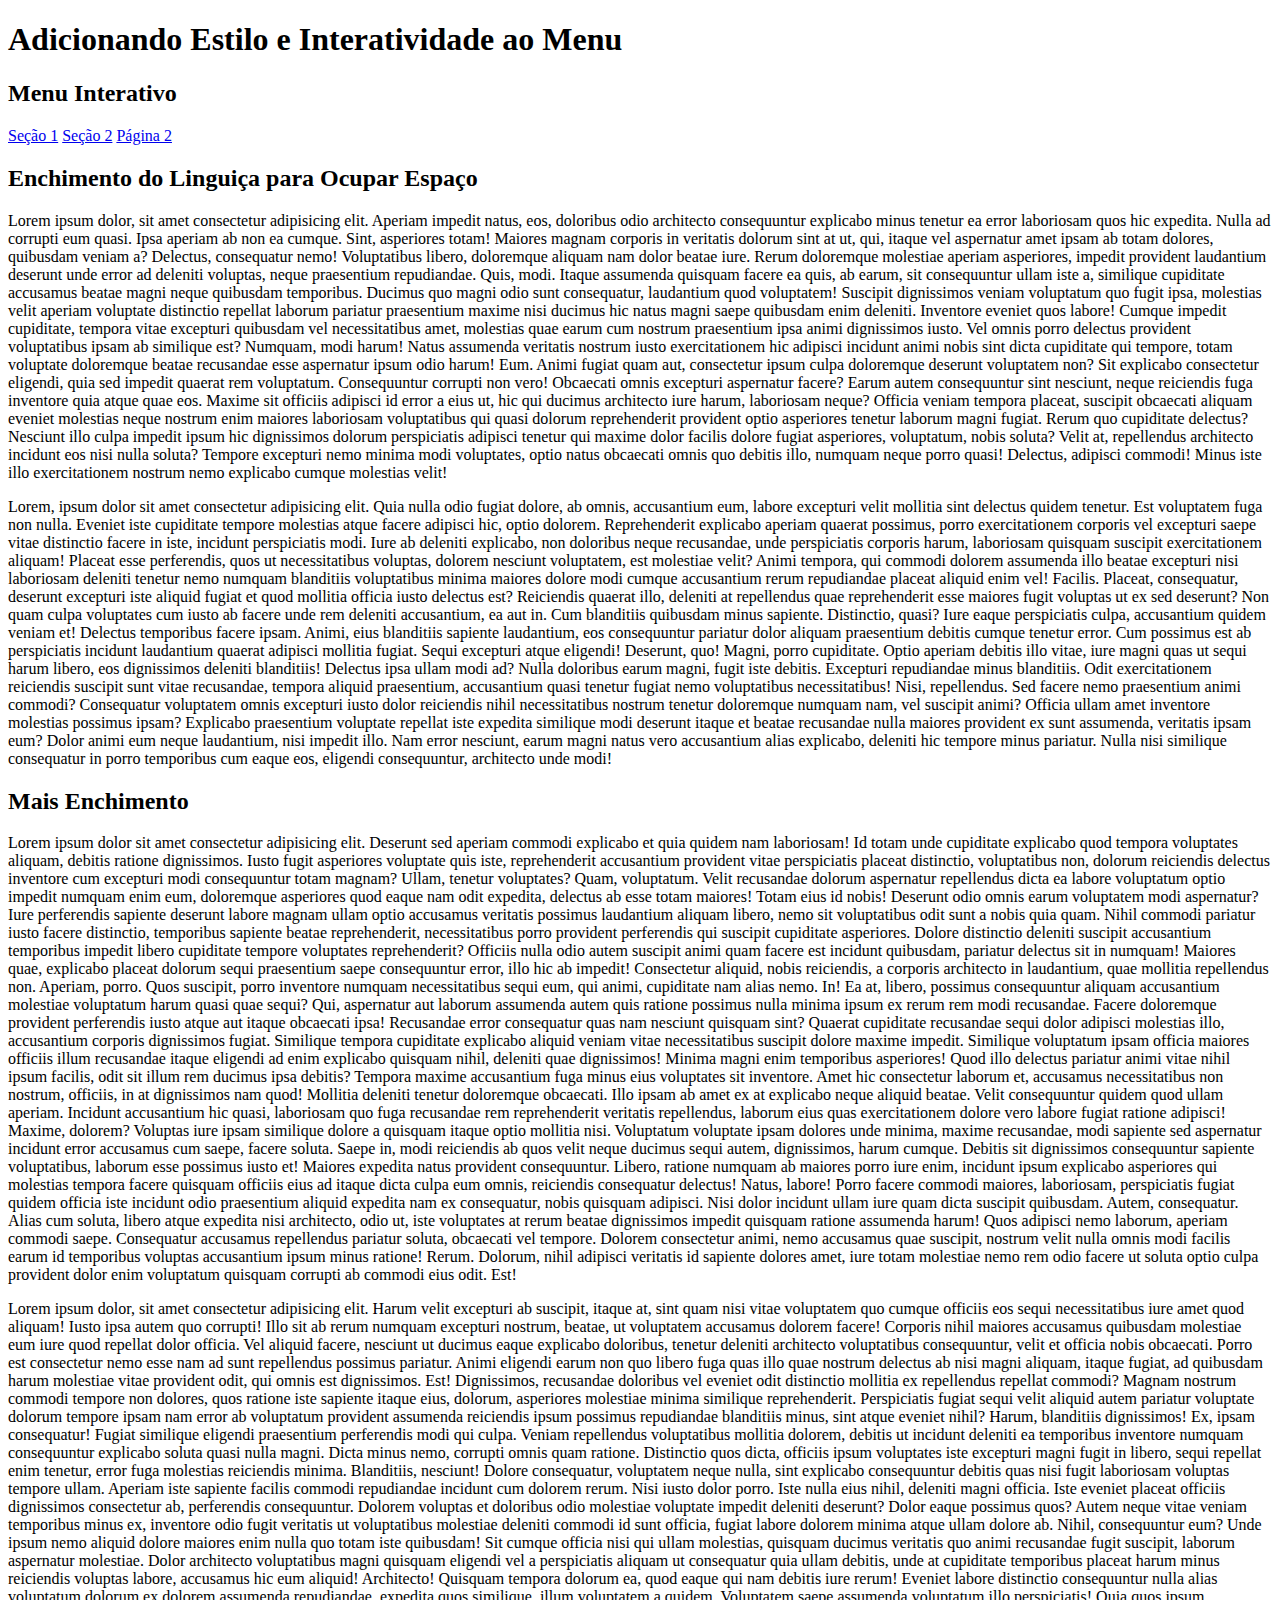
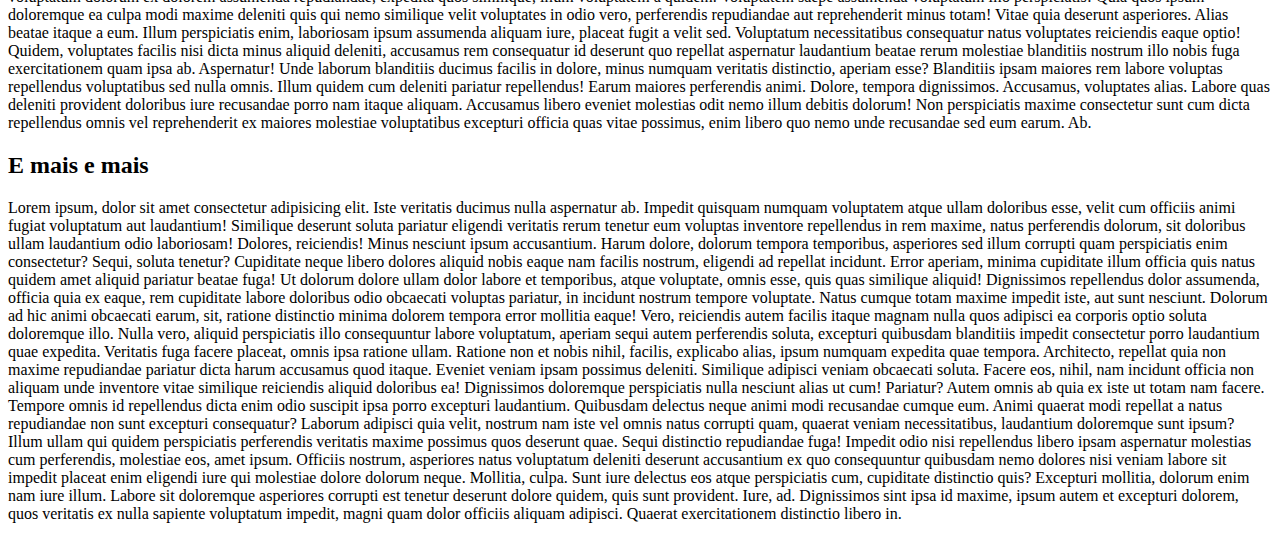
<file: Tag_a/Exerc3/Exerc3.html>
<!DOCTYPE html>
<html lang="pt-br">
<head>
    <meta charset="UTF-8">
    <meta name="viewport" content="width=device-width, initial-scale=1.0">
    <link rel="stylesheet" href="./Exerc3.css">
    <title>Exercício 3 - Tag a</title>
</head>
<body>
    <header>
        <h1>Adicionando Estilo e Interatividade ao Menu</h1>
    </header>
    <section>
        <div>
            <h2>Menu Interativo</h2>
           <a href="#section1">Seção 1</a> 
           <a href="#section2">Seção 2</a>
           <a href="./Exerc3_2.html">Página 2</a>
        </div>
    </section>
    <section>
        <h2>Enchimento do Linguiça para Ocupar Espaço</h2>

        <p>Lorem ipsum dolor, sit amet consectetur adipisicing elit. Aperiam impedit natus, eos, doloribus odio architecto consequuntur explicabo minus tenetur ea error laboriosam quos hic expedita. Nulla ad corrupti eum quasi.
        Ipsa aperiam ab non ea cumque. Sint, asperiores totam! Maiores magnam corporis in veritatis dolorum sint at ut, qui, itaque vel aspernatur amet ipsam ab totam dolores, quibusdam veniam a?
        Delectus, consequatur nemo! Voluptatibus libero, doloremque aliquam nam dolor beatae iure. Rerum doloremque molestiae aperiam asperiores, impedit provident laudantium deserunt unde error ad deleniti voluptas, neque praesentium repudiandae. Quis, modi.
        Itaque assumenda quisquam facere ea quis, ab earum, sit consequuntur ullam iste a, similique cupiditate accusamus beatae magni neque quibusdam temporibus. Ducimus quo magni odio sunt consequatur, laudantium quod voluptatem!
        Suscipit dignissimos veniam voluptatum quo fugit ipsa, molestias velit aperiam voluptate distinctio repellat laborum pariatur praesentium maxime nisi ducimus hic natus magni saepe quibusdam enim deleniti. Inventore eveniet quos labore!
        Cumque impedit cupiditate, tempora vitae excepturi quibusdam vel necessitatibus amet, molestias quae earum cum nostrum praesentium ipsa animi dignissimos iusto. Vel omnis porro delectus provident voluptatibus ipsam ab similique est?
        Numquam, modi harum! Natus assumenda veritatis nostrum iusto exercitationem hic adipisci incidunt animi nobis sint dicta cupiditate qui tempore, totam voluptate doloremque beatae recusandae esse aspernatur ipsum odio harum! Eum.
        Animi fugiat quam aut, consectetur ipsum culpa doloremque deserunt voluptatem non? Sit explicabo consectetur eligendi, quia sed impedit quaerat rem voluptatum. Consequuntur corrupti non vero! Obcaecati omnis excepturi aspernatur facere?
        Earum autem consequuntur sint nesciunt, neque reiciendis fuga inventore quia atque quae eos. Maxime sit officiis adipisci id error a eius ut, hic qui ducimus architecto iure harum, laboriosam neque?
        Officia veniam tempora placeat, suscipit obcaecati aliquam eveniet molestias neque nostrum enim maiores laboriosam voluptatibus qui quasi dolorum reprehenderit provident optio asperiores tenetur laborum magni fugiat. Rerum quo cupiditate delectus?
        Nesciunt illo culpa impedit ipsum hic dignissimos dolorum perspiciatis adipisci tenetur qui maxime dolor facilis dolore fugiat asperiores, voluptatum, nobis soluta? Velit at, repellendus architecto incidunt eos nisi nulla soluta?
        Tempore excepturi nemo minima modi voluptates, optio natus obcaecati omnis quo debitis illo, numquam neque porro quasi! Delectus, adipisci commodi! Minus iste illo exercitationem nostrum nemo explicabo cumque molestias velit!</p>
        <p>Lorem, ipsum dolor sit amet consectetur adipisicing elit. Quia nulla odio fugiat dolore, ab omnis, accusantium eum, labore excepturi velit mollitia sint delectus quidem tenetur. Est voluptatem fuga non nulla.
        Eveniet iste cupiditate tempore molestias atque facere adipisci hic, optio dolorem. Reprehenderit explicabo aperiam quaerat possimus, porro exercitationem corporis vel excepturi saepe vitae distinctio facere in iste, incidunt perspiciatis modi.
        Iure ab deleniti explicabo, non doloribus neque recusandae, unde perspiciatis corporis harum, laboriosam quisquam suscipit exercitationem aliquam! Placeat esse perferendis, quos ut necessitatibus voluptas, dolorem nesciunt voluptatem, est molestiae velit?
        Animi tempora, qui commodi dolorem assumenda illo beatae excepturi nisi laboriosam deleniti tenetur nemo numquam blanditiis voluptatibus minima maiores dolore modi cumque accusantium rerum repudiandae placeat aliquid enim vel! Facilis.
        Placeat, consequatur, deserunt excepturi iste aliquid fugiat et quod mollitia officia iusto delectus est? Reiciendis quaerat illo, deleniti at repellendus quae reprehenderit esse maiores fugit voluptas ut ex sed deserunt?
        Non quam culpa voluptates cum iusto ab facere unde rem deleniti accusantium, ea aut in. Cum blanditiis quibusdam minus sapiente. Distinctio, quasi? Iure eaque perspiciatis culpa, accusantium quidem veniam et!
        Delectus temporibus facere ipsam. Animi, eius blanditiis sapiente laudantium, eos consequuntur pariatur dolor aliquam praesentium debitis cumque tenetur error. Cum possimus est ab perspiciatis incidunt laudantium quaerat adipisci mollitia fugiat.
        Sequi excepturi atque eligendi! Deserunt, quo! Magni, porro cupiditate. Optio aperiam debitis illo vitae, iure magni quas ut sequi harum libero, eos dignissimos deleniti blanditiis! Delectus ipsa ullam modi ad?
        Nulla doloribus earum magni, fugit iste debitis. Excepturi repudiandae minus blanditiis. Odit exercitationem reiciendis suscipit sunt vitae recusandae, tempora aliquid praesentium, accusantium quasi tenetur fugiat nemo voluptatibus necessitatibus! Nisi, repellendus.
        Sed facere nemo praesentium animi commodi? Consequatur voluptatem omnis excepturi iusto dolor reiciendis nihil necessitatibus nostrum tenetur doloremque numquam nam, vel suscipit animi? Officia ullam amet inventore molestias possimus ipsam?
        Explicabo praesentium voluptate repellat iste expedita similique modi deserunt itaque et beatae recusandae nulla maiores provident ex sunt assumenda, veritatis ipsam eum? Dolor animi eum neque laudantium, nisi impedit illo.
        Nam error nesciunt, earum magni natus vero accusantium alias explicabo, deleniti hic tempore minus pariatur. Nulla nisi similique consequatur in porro temporibus cum eaque eos, eligendi consequuntur, architecto unde modi!</p>

        <h2 id="section1">Mais Enchimento</h2>

        <p>Lorem ipsum dolor sit amet consectetur adipisicing elit. Deserunt sed aperiam commodi explicabo et quia quidem nam laboriosam! Id totam unde cupiditate explicabo quod tempora voluptates aliquam, debitis ratione dignissimos.
        Iusto fugit asperiores voluptate quis iste, reprehenderit accusantium provident vitae perspiciatis placeat distinctio, voluptatibus non, dolorum reiciendis delectus inventore cum excepturi modi consequuntur totam magnam? Ullam, tenetur voluptates? Quam, voluptatum.
        Velit recusandae dolorum aspernatur repellendus dicta ea labore voluptatum optio impedit numquam enim eum, doloremque asperiores quod eaque nam odit expedita, delectus ab esse totam maiores! Totam eius id nobis!
        Deserunt odio omnis earum voluptatem modi aspernatur? Iure perferendis sapiente deserunt labore magnam ullam optio accusamus veritatis possimus laudantium aliquam libero, nemo sit voluptatibus odit sunt a nobis quia quam.
        Nihil commodi pariatur iusto facere distinctio, temporibus sapiente beatae reprehenderit, necessitatibus porro provident perferendis qui suscipit cupiditate asperiores. Dolore distinctio deleniti suscipit accusantium temporibus impedit libero cupiditate tempore voluptates reprehenderit?
        Officiis nulla odio autem suscipit animi quam facere est incidunt quibusdam, pariatur delectus sit in numquam! Maiores quae, explicabo placeat dolorum sequi praesentium saepe consequuntur error, illo hic ab impedit!
        Consectetur aliquid, nobis reiciendis, a corporis architecto in laudantium, quae mollitia repellendus non. Aperiam, porro. Quos suscipit, porro inventore numquam necessitatibus sequi eum, qui animi, cupiditate nam alias nemo. In!
        Ea at, libero, possimus consequuntur aliquam accusantium molestiae voluptatum harum quasi quae sequi? Qui, aspernatur aut laborum assumenda autem quis ratione possimus nulla minima ipsum ex rerum rem modi recusandae.
        Facere doloremque provident perferendis iusto atque aut itaque obcaecati ipsa! Recusandae error consequatur quas nam nesciunt quisquam sint? Quaerat cupiditate recusandae sequi dolor adipisci molestias illo, accusantium corporis dignissimos fugiat.
        Similique tempora cupiditate explicabo aliquid veniam vitae necessitatibus suscipit dolore maxime impedit. Similique voluptatum ipsam officia maiores officiis illum recusandae itaque eligendi ad enim explicabo quisquam nihil, deleniti quae dignissimos!
        Minima magni enim temporibus asperiores! Quod illo delectus pariatur animi vitae nihil ipsum facilis, odit sit illum rem ducimus ipsa debitis? Tempora maxime accusantium fuga minus eius voluptates sit inventore.
        Amet hic consectetur laborum et, accusamus necessitatibus non nostrum, officiis, in at dignissimos nam quod! Mollitia deleniti tenetur doloremque obcaecati. Illo ipsam ab amet ex at explicabo neque aliquid beatae.
        Velit consequuntur quidem quod ullam aperiam. Incidunt accusantium hic quasi, laboriosam quo fuga recusandae rem reprehenderit veritatis repellendus, laborum eius quas exercitationem dolore vero labore fugiat ratione adipisci! Maxime, dolorem?
        Voluptas iure ipsam similique dolore a quisquam itaque optio mollitia nisi. Voluptatum voluptate ipsam dolores unde minima, maxime recusandae, modi sapiente sed aspernatur incidunt error accusamus cum saepe, facere soluta.
        Saepe in, modi reiciendis ab quos velit neque ducimus sequi autem, dignissimos, harum cumque. Debitis sit dignissimos consequuntur sapiente voluptatibus, laborum esse possimus iusto et! Maiores expedita natus provident consequuntur.
        Libero, ratione numquam ab maiores porro iure enim, incidunt ipsum explicabo asperiores qui molestias tempora facere quisquam officiis eius ad itaque dicta culpa eum omnis, reiciendis consequatur delectus! Natus, labore!
        Porro facere commodi maiores, laboriosam, perspiciatis fugiat quidem officia iste incidunt odio praesentium aliquid expedita nam ex consequatur, nobis quisquam adipisci. Nisi dolor incidunt ullam iure quam dicta suscipit quibusdam.
        Autem, consequatur. Alias cum soluta, libero atque expedita nisi architecto, odio ut, iste voluptates at rerum beatae dignissimos impedit quisquam ratione assumenda harum! Quos adipisci nemo laborum, aperiam commodi saepe.
        Consequatur accusamus repellendus pariatur soluta, obcaecati vel tempore. Dolorem consectetur animi, nemo accusamus quae suscipit, nostrum velit nulla omnis modi facilis earum id temporibus voluptas accusantium ipsum minus ratione! Rerum.
        Dolorum, nihil adipisci veritatis id sapiente dolores amet, iure totam molestiae nemo rem odio facere ut soluta optio culpa provident dolor enim voluptatum quisquam corrupti ab commodi eius odit. Est!</p>
        <p>Lorem ipsum dolor, sit amet consectetur adipisicing elit. Harum velit excepturi ab suscipit, itaque at, sint quam nisi vitae voluptatem quo cumque officiis eos sequi necessitatibus iure amet quod aliquam!
        Iusto ipsa autem quo corrupti! Illo sit ab rerum numquam excepturi nostrum, beatae, ut voluptatem accusamus dolorem facere! Corporis nihil maiores accusamus quibusdam molestiae eum iure quod repellat dolor officia.
        Vel aliquid facere, nesciunt ut ducimus eaque explicabo doloribus, tenetur deleniti architecto voluptatibus consequuntur, velit et officia nobis obcaecati. Porro est consectetur nemo esse nam ad sunt repellendus possimus pariatur.
        Animi eligendi earum non quo libero fuga quas illo quae nostrum delectus ab nisi magni aliquam, itaque fugiat, ad quibusdam harum molestiae vitae provident odit, qui omnis est dignissimos. Est!
        Dignissimos, recusandae doloribus vel eveniet odit distinctio mollitia ex repellendus repellat commodi? Magnam nostrum commodi tempore non dolores, quos ratione iste sapiente itaque eius, dolorum, asperiores molestiae minima similique reprehenderit.
        Perspiciatis fugiat sequi velit aliquid autem pariatur voluptate dolorum tempore ipsam nam error ab voluptatum provident assumenda reiciendis ipsum possimus repudiandae blanditiis minus, sint atque eveniet nihil? Harum, blanditiis dignissimos!
        Ex, ipsam consequatur! Fugiat similique eligendi praesentium perferendis modi qui culpa. Veniam repellendus voluptatibus mollitia dolorem, debitis ut incidunt deleniti ea temporibus inventore numquam consequuntur explicabo soluta quasi nulla magni.
        Dicta minus nemo, corrupti omnis quam ratione. Distinctio quos dicta, officiis ipsum voluptates iste excepturi magni fugit in libero, sequi repellat enim tenetur, error fuga molestias reiciendis minima. Blanditiis, nesciunt!
        Dolore consequatur, voluptatem neque nulla, sint explicabo consequuntur debitis quas nisi fugit laboriosam voluptas tempore ullam. Aperiam iste sapiente facilis commodi repudiandae incidunt cum dolorem rerum. Nisi iusto dolor porro.
        Iste nulla eius nihil, deleniti magni officia. Iste eveniet placeat officiis dignissimos consectetur ab, perferendis consequuntur. Dolorem voluptas et doloribus odio molestiae voluptate impedit deleniti deserunt? Dolor eaque possimus quos?
        Autem neque vitae veniam temporibus minus ex, inventore odio fugit veritatis ut voluptatibus molestiae deleniti commodi id sunt officia, fugiat labore dolorem minima atque ullam dolore ab. Nihil, consequuntur eum?
        Unde ipsum nemo aliquid dolore maiores enim nulla quo totam iste quibusdam! Sit cumque officia nisi qui ullam molestias, quisquam ducimus veritatis quo animi recusandae fugit suscipit, laborum aspernatur molestiae.
        Dolor architecto voluptatibus magni quisquam eligendi vel a perspiciatis aliquam ut consequatur quia ullam debitis, unde at cupiditate temporibus placeat harum minus reiciendis voluptas labore, accusamus hic eum aliquid! Architecto!
        Quisquam tempora dolorum ea, quod eaque qui nam debitis iure rerum! Eveniet labore distinctio consequuntur nulla alias voluptatum dolorum ex dolorem assumenda repudiandae, expedita quos similique, illum voluptatem a quidem.
        Voluptatem saepe assumenda voluptatum illo perspiciatis! Quia quos ipsum doloremque ea culpa modi maxime deleniti quis qui nemo similique velit voluptates in odio vero, perferendis repudiandae aut reprehenderit minus totam!
        Vitae quia deserunt asperiores. Alias beatae itaque a eum. Illum perspiciatis enim, laboriosam ipsum assumenda aliquam iure, placeat fugit a velit sed. Voluptatum necessitatibus consequatur natus voluptates reiciendis eaque optio!
        Quidem, voluptates facilis nisi dicta minus aliquid deleniti, accusamus rem consequatur id deserunt quo repellat aspernatur laudantium beatae rerum molestiae blanditiis nostrum illo nobis fuga exercitationem quam ipsa ab. Aspernatur!
        Unde laborum blanditiis ducimus facilis in dolore, minus numquam veritatis distinctio, aperiam esse? Blanditiis ipsam maiores rem labore voluptas repellendus voluptatibus sed nulla omnis. Illum quidem cum deleniti pariatur repellendus!
        Earum maiores perferendis animi. Dolore, tempora dignissimos. Accusamus, voluptates alias. Labore quas deleniti provident doloribus iure recusandae porro nam itaque aliquam. Accusamus libero eveniet molestias odit nemo illum debitis dolorum!
        Non perspiciatis maxime consectetur sunt cum dicta repellendus omnis vel reprehenderit ex maiores molestiae voluptatibus excepturi officia quas vitae possimus, enim libero quo nemo unde recusandae sed eum earum. Ab.</p>

        <h2 id="section2">E mais e mais</h2>
        <p>Lorem ipsum, dolor sit amet consectetur adipisicing elit. Iste veritatis ducimus nulla aspernatur ab. Impedit quisquam numquam voluptatem atque ullam doloribus esse, velit cum officiis animi fugiat voluptatum aut laudantium!
        Similique deserunt soluta pariatur eligendi veritatis rerum tenetur eum voluptas inventore repellendus in rem maxime, natus perferendis dolorum, sit doloribus ullam laudantium odio laboriosam! Dolores, reiciendis! Minus nesciunt ipsum accusantium.
        Harum dolore, dolorum tempora temporibus, asperiores sed illum corrupti quam perspiciatis enim consectetur? Sequi, soluta tenetur? Cupiditate neque libero dolores aliquid nobis eaque nam facilis nostrum, eligendi ad repellat incidunt.
        Error aperiam, minima cupiditate illum officia quis natus quidem amet aliquid pariatur beatae fuga! Ut dolorum dolore ullam dolor labore et temporibus, atque voluptate, omnis esse, quis quas similique aliquid!
        Dignissimos repellendus dolor assumenda, officia quia ex eaque, rem cupiditate labore doloribus odio obcaecati voluptas pariatur, in incidunt nostrum tempore voluptate. Natus cumque totam maxime impedit iste, aut sunt nesciunt.
        Dolorum ad hic animi obcaecati earum, sit, ratione distinctio minima dolorem tempora error mollitia eaque! Vero, reiciendis autem facilis itaque magnam nulla quos adipisci ea corporis optio soluta doloremque illo.
        Nulla vero, aliquid perspiciatis illo consequuntur labore voluptatum, aperiam sequi autem perferendis soluta, excepturi quibusdam blanditiis impedit consectetur porro laudantium quae expedita. Veritatis fuga facere placeat, omnis ipsa ratione ullam.
        Ratione non et nobis nihil, facilis, explicabo alias, ipsum numquam expedita quae tempora. Architecto, repellat quia non maxime repudiandae pariatur dicta harum accusamus quod itaque. Eveniet veniam ipsam possimus deleniti.
        Similique adipisci veniam obcaecati soluta. Facere eos, nihil, nam incidunt officia non aliquam unde inventore vitae similique reiciendis aliquid doloribus ea! Dignissimos doloremque perspiciatis nulla nesciunt alias ut cum! Pariatur?
        Autem omnis ab quia ex iste ut totam nam facere. Tempore omnis id repellendus dicta enim odio suscipit ipsa porro excepturi laudantium. Quibusdam delectus neque animi modi recusandae cumque eum.
        Animi quaerat modi repellat a natus repudiandae non sunt excepturi consequatur? Laborum adipisci quia velit, nostrum nam iste vel omnis natus corrupti quam, quaerat veniam necessitatibus, laudantium doloremque sunt ipsum?
        Illum ullam qui quidem perspiciatis perferendis veritatis maxime possimus quos deserunt quae. Sequi distinctio repudiandae fuga! Impedit odio nisi repellendus libero ipsam aspernatur molestias cum perferendis, molestiae eos, amet ipsum.
        Officiis nostrum, asperiores natus voluptatum deleniti deserunt accusantium ex quo consequuntur quibusdam nemo dolores nisi veniam labore sit impedit placeat enim eligendi iure qui molestiae dolore dolorum neque. Mollitia, culpa.
        Sunt iure delectus eos atque perspiciatis cum, cupiditate distinctio quis? Excepturi mollitia, dolorum enim nam iure illum. Labore sit doloremque asperiores corrupti est tenetur deserunt dolore quidem, quis sunt provident.
        Iure, ad. Dignissimos sint ipsa id maxime, ipsum autem et excepturi dolorem, quos veritatis ex nulla sapiente voluptatum impedit, magni quam dolor officiis aliquam adipisci. Quaerat exercitationem distinctio libero in.</p>
    </section>    
    
</body>
</html>
</file>
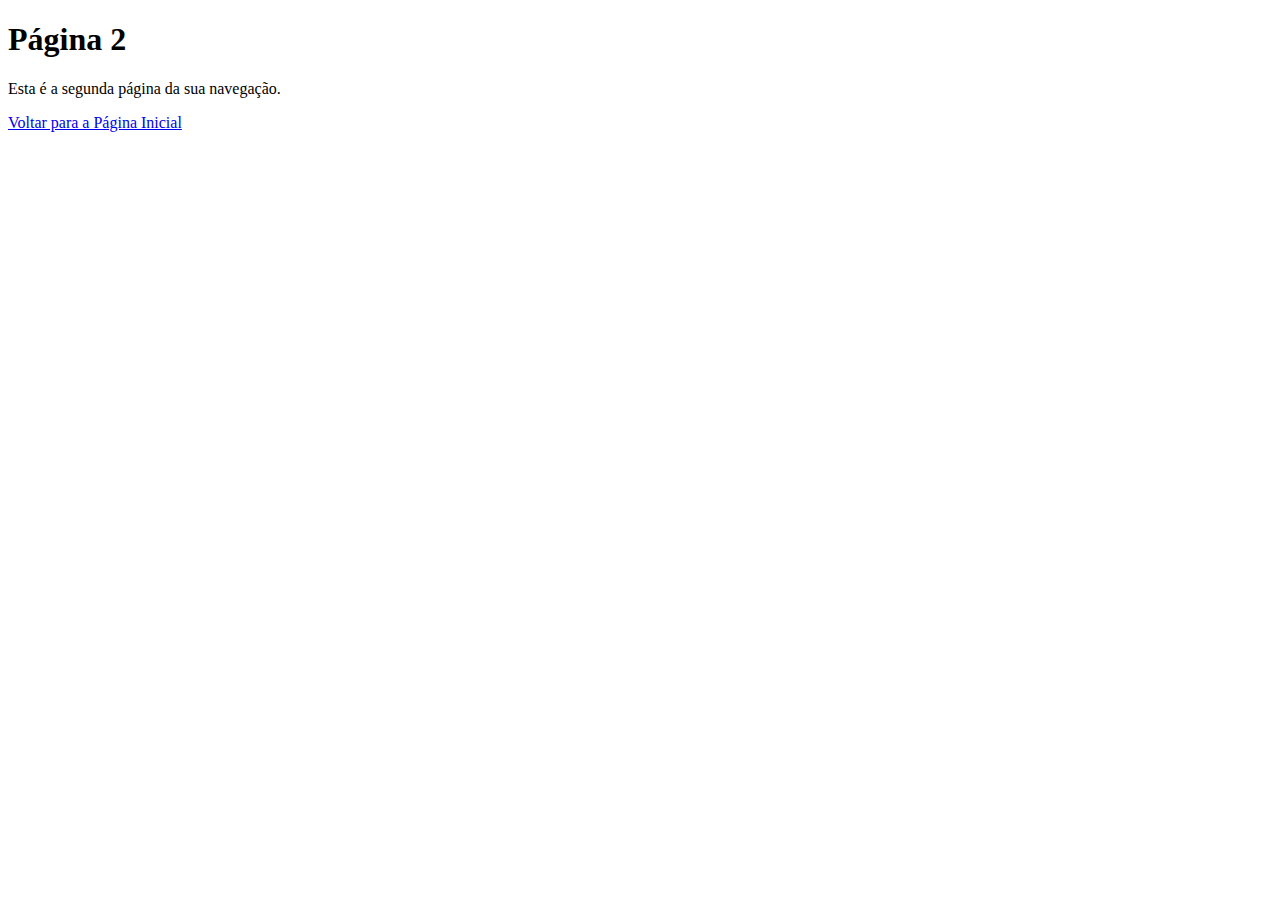
<file: Tag_a/Exerc3/Exerc3_2.html>
<!DOCTYPE html>
<html lang="pt-br">
<head>
    <meta charset="UTF-8">
    <meta name="viewport" content="width=device-width, initial-scale=1.0">
    <link rel="stylesheet" href="./Exerc3.css">
    <title>Página 2</title>
</head>
<body>
    <h1>Página 2</h1>
    <p>Esta é a segunda página da sua navegação.</p>
    <a href="./Exerc3.html">Voltar para a Página Inicial</a>
    
</body>
</html>
</file>
<file: Formulários/style.css>
*{
    box-sizing: border-box;
    margin: 0;
    padding: 0;
}

header {
    background-color: #464444;
    color: #c9ccc4;
    margin: 0;
    padding: 16px;
    text-align: center;
}

section {
    margin: 20px;
    padding: 20px;
    background-color: #f1f1f1;
    border: 1px solid #ddd;
    border-radius: 4px;
}

div {
    padding: 12px;
}
input {
    margin: 10px;
}

footer {
    background-color: #464444;
    color: #c9ccc4;
    margin: 0;
    padding: 16px;
    position: fixed;
    width: 100%;
    bottom: 0;
    text-align: center;
}

fieldset {
    border: 2pxe;
    padding: 20px;
    background-color: #dbd7d7;
}
</file>
<file: Listas/style.css>
* {
    box-sizing: border-box;
    margin: 0;
    padding: 0;
}

header {

    background-color: #7c7979;
    color: antiquewhite;
    text-align: center;
    padding: 16px;

}

footer {

    background-color: #7c7979;
    color: antiquewhite;
    text-align: center;
    margin: 0;
    width: 100%;
    bottom: fixed;
    padding: 12px;
    position: fixed;
    bottom: 0;

}

div {
    margin: 14px;
    padding: 16px;
}

ul, ol {
    margin: 10px;
}
</file>
<file: Tabelas/style.css>
* {
    box-sizing: border-box;
    margin: 0;
    padding: 0;
}

header {
    background-color: #333;
    color: #fff;
    padding: 10px;
    text-align: center;
}

section {
    padding: 20px;
    background-color: #f2f2f2;
}

table, th, td {
   border: 2px solid #333; /* Define a espessura e cor da borda para a tabela, cabeçalhos e células */
   border-collapse: collapse; /* Junta as bordas das células, criando uma borda única entre elas */
   margin: 10px; /* Adiciona uma margem de 10px ao redor da tabela */
   width: 30%; /* Define a largura da tabela como 30% da largura do contêiner pai */
   padding: 8px; /* Define o espaço interno das células, para que o conteúdo não fique colado na borda */
   vertical-align: middle;
   text-align: center;
}

.nome {
    text-align: justify;
}

thead {
    background-color: #949090;
}

tbody tr:hover {
    background-color: #cac5c5; /* Altera a cor de fundo das linhas dentro de <tbody> para #cac5c5 apenas quando o cursor passa sobre elas */
}

tbody tr:nth-child(even) {
    background-color: #d0e5ee; /* Aplica a cor de fundo #d0e5ee em todas as linhas pares que estão dentro de <tbody> */
}


footer {
    background-color: #333;
    color: #fff;
    padding: 10px;
    text-align: center;
    position: fixed;
    bottom: 0;
    width: 100%;
    margin: 0;
}
</file>
<file: Format_txt_CSS/text.css>
* {
    box-sizing: border-box;
    
}

body {

    margin: 20 px;
    padding: 14px;
    font-size: 12px;
}

h1 {

    text-shadow: 5px 2px 3px rgba(0, 119, 136, 0.533)

}

p  {

    color: #000;
    font-size: 20px;
    font-weight: bold;
    font-family: Arial, Helvetica, sans-serif;
    text-align: justify;

    line-height: 1.5;
    letter-spacing: 5px;
    word-spacing: 10px;

}

a {

    text-decoration: none;

}

a:hover {
    text-decoration: underline;
}
</file>
<file: Formulários/Páginas/Estilizada.css>
* {
    box-sizing: border-box;
}

body {
    margin: 50px;
    font-size: 17;
}

h1 {
    font-family: system-ui, -apple-system, BlinkMacSystemFont, 'Segoe UI', Roboto, Oxygen, Ubuntu, Cantarell, 'Open Sans', 'Helvetica Neue', sans-serif;
}

label {
    display: block; /* Um item abaixo do outro na página*/
    margin-top: 20px; 
}

#name, textarea, select { /*Estilizando uma tag input "text" com css*/
    padding: 10px;
    width: 500px;
    font-size: 16px;

}

textarea {
    height: 200px;
    resize: none; /*Remove a autonomia do usuário para mudar o tamanho do campo*/
}

#check {
    cursor: pointer; /*Muda o formato do curso ao passar por determinado item*/
}

#link {
    text-decoration: none;
    color: #000;
}

#link:hover {
    text-decoration: underline;
}

button {
    padding: 10px;
    font-weight: bold;
    cursor: pointer
    
}
</file>
<file: Listas/Exerc/Exerc1.css>
*{
    box-sizing: border-box;
}

#cabecalho {
    background-color: #464444;
    color: #c9ccc4;
    margin: 0;
    top: 0;
    text-align: center;
    padding: 16px;
    
}

footer {
    background-color: #464444;
    color: #c9ccc4;
    margin: 0;
    bottom: 0;
    text-align: center;
    padding: 16px;
    position: fixed;
    width: 100%;
}

#list1 {
    list-style-type: circle;
    color: blue;
}

#list2 {
    list-style-type: square;
    color: red;
}

#list3 {
    list-style-type: none;
}
</file>
<file: Listas/Exerc2/Exerc2.css>
*{
    box-sizing: border-box;
}

body {
    margin: 0;
    padding: 0;
}

header {
    background-color: #464444;
    color: #c9ccc4;
    margin: 0;
    padding: 16px;
}

footer {
    background-color: #464444;
    color: #c9ccc4;
    margin: 0;
    padding: 16px;
    position: fixed;
    width: 100%;
    bottom: 0;
}
</file>
<file: Tag_a/Exerc1/Tag_a.css>
* {
    box-sizing: border-box;
}
</file>
<file: Tag_a/Exerc2/Tag2.css>
*{
    box-sizing: border-box;
}

a:link {
    color: rgb(20, 8, 255);
    font-size: 16px;
}

a:hover{
    color: rgb(255, 0, 0);
    font-size: 18px;
    text-decoration: underline;
}

a:active{
    color: rgb(0, 0, 0);
    font-size: 12px;
}

a:visited{
    color: rgb(128, 0, 128);
    font-size: 14px;
}
</file>
<file: Tag_a/Exerc3/Exerc3.css>
*{
    box-sizing: border-box;
}

a:hover{
    color: #FF0000;
    font-size: 16x;
    text-decoration: underline;
    font-weight: bold;
}

a:active{
    color: #000000;
    font-size: 12px;
}

a:visited{
    color: #800080;
    font-size: 14px;
}
</file>
